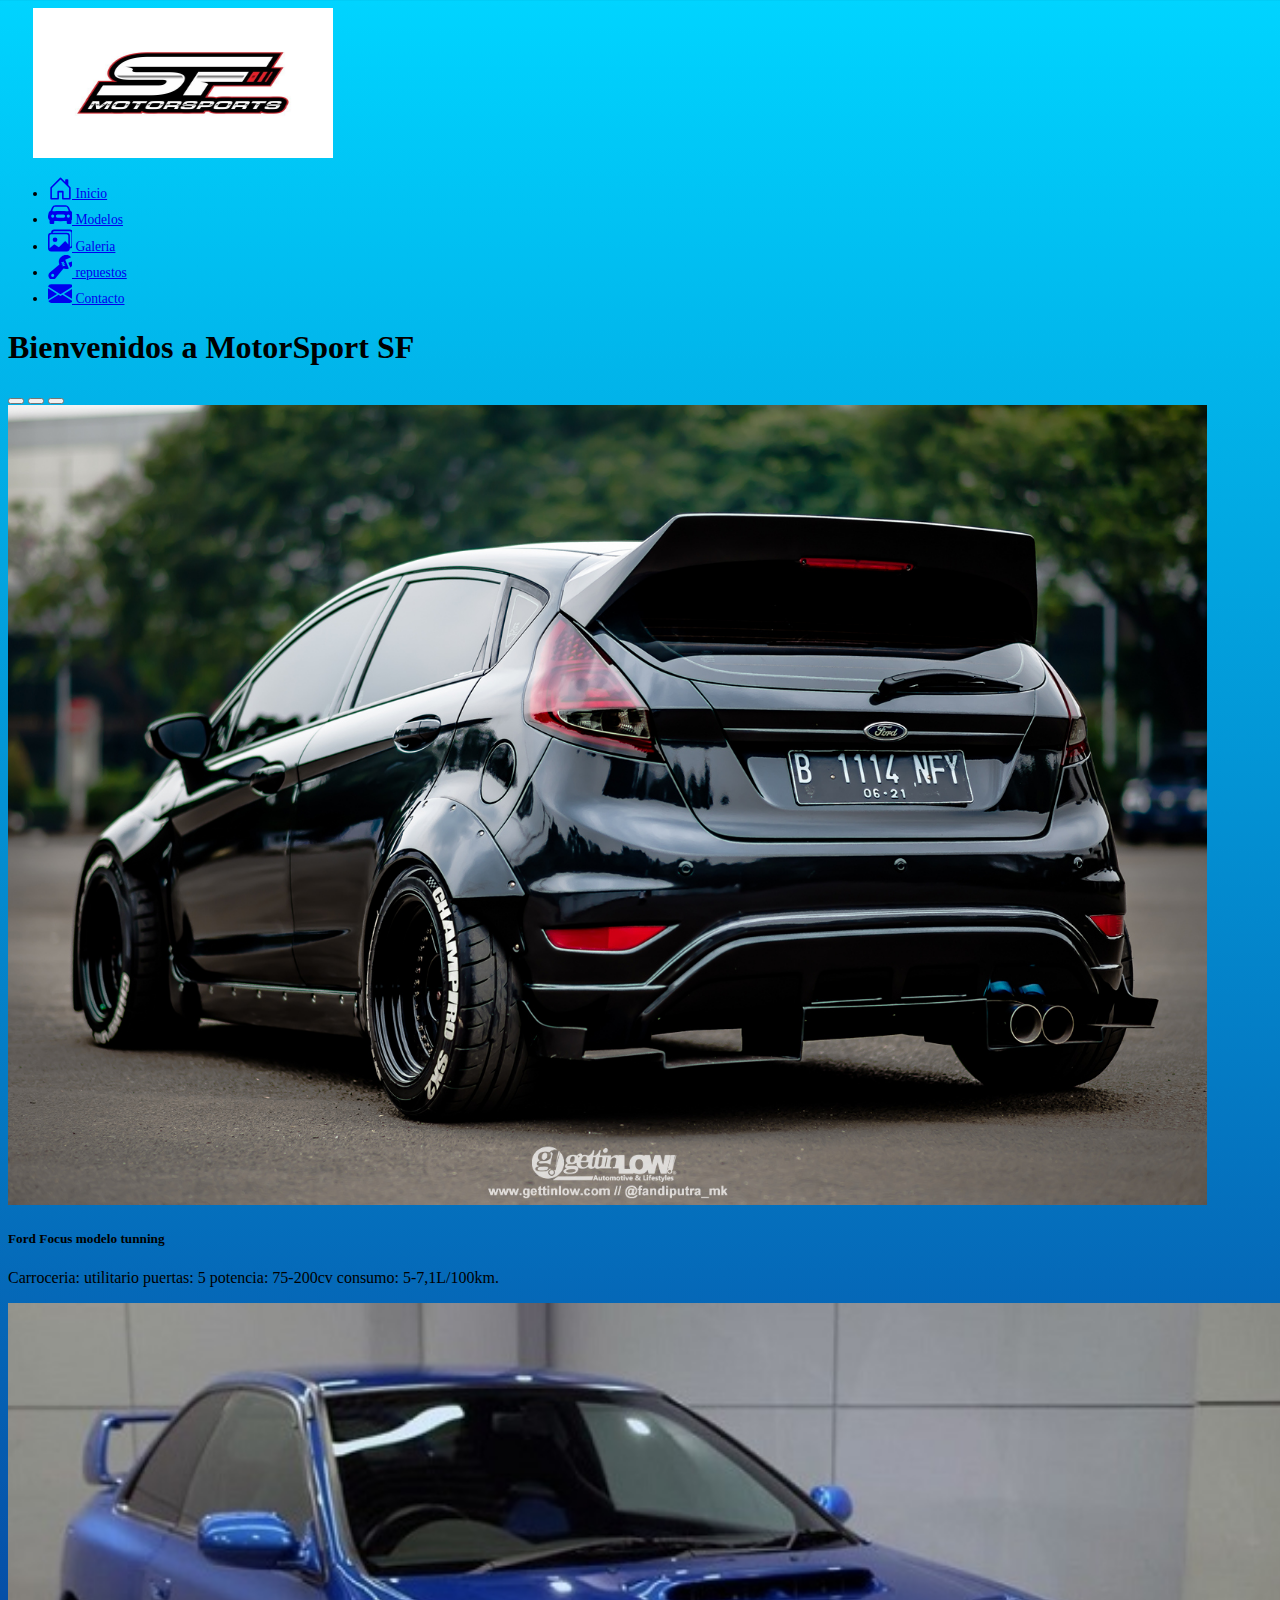
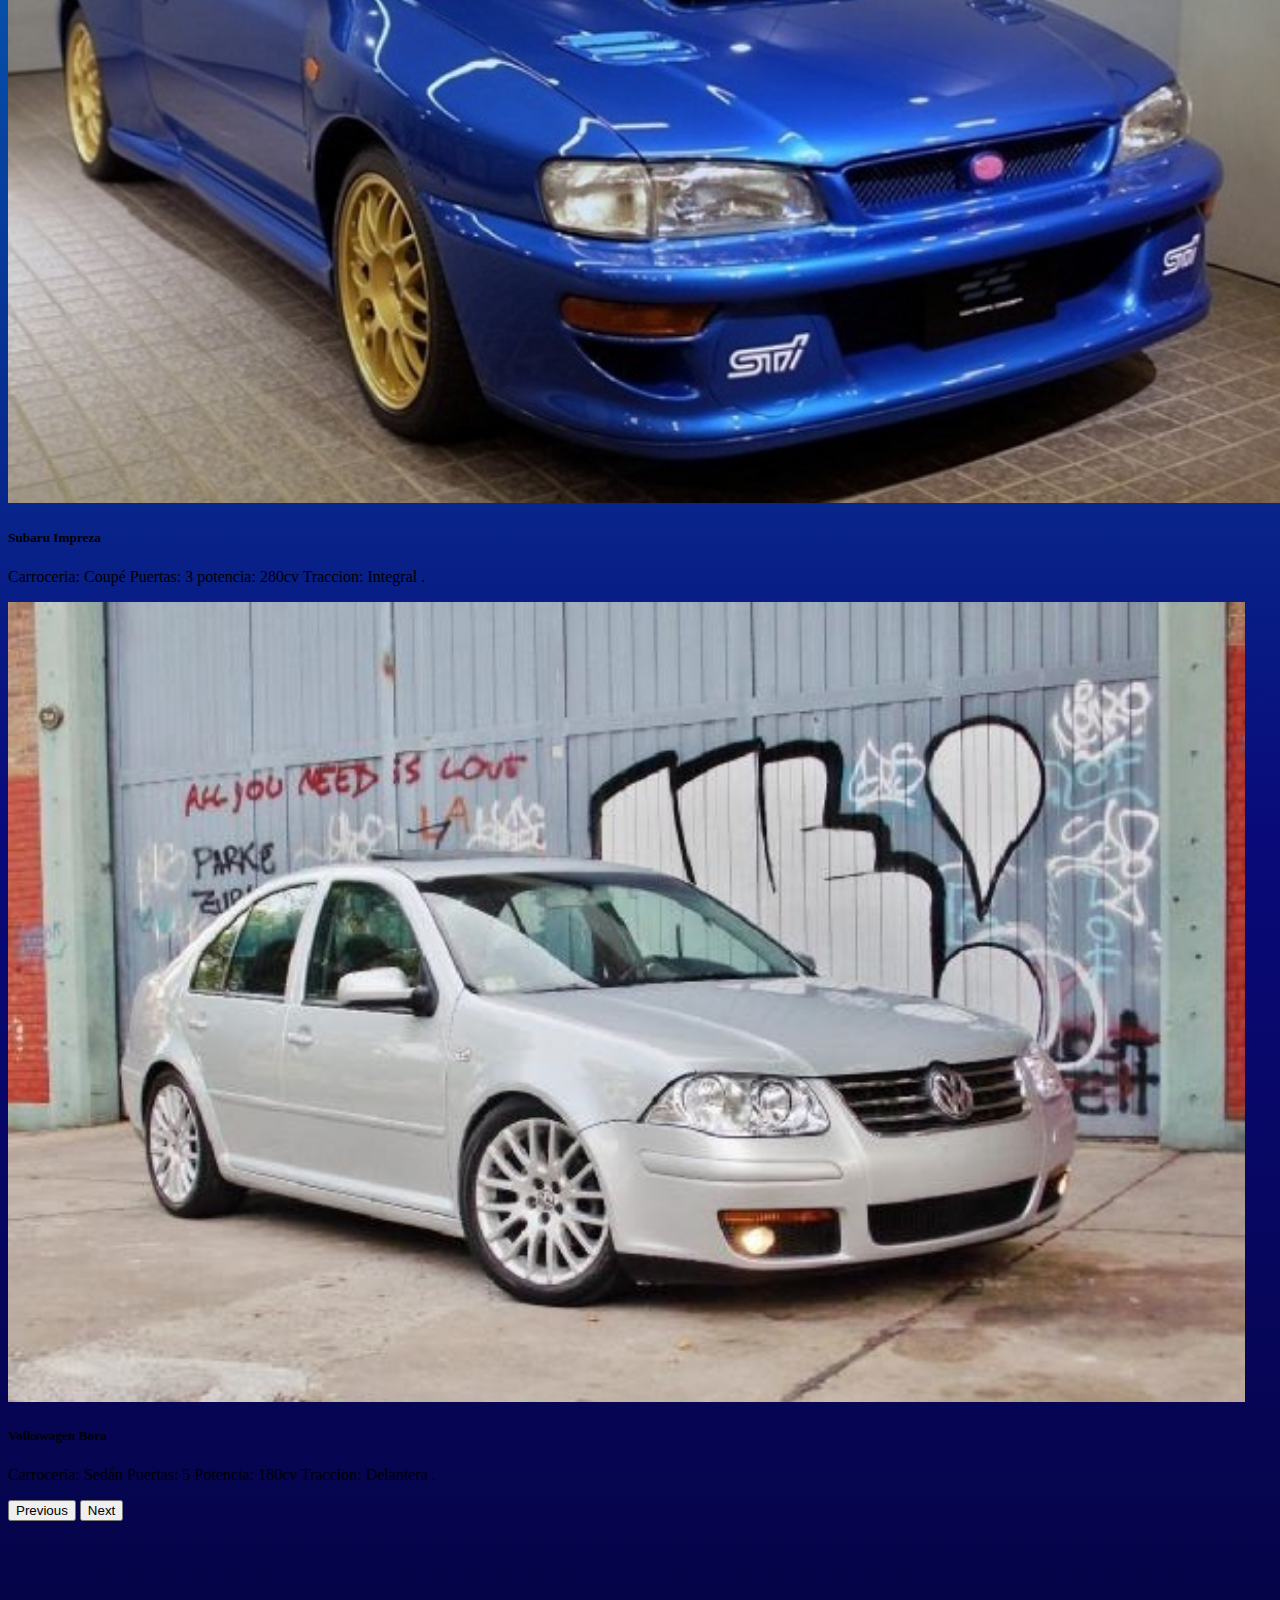
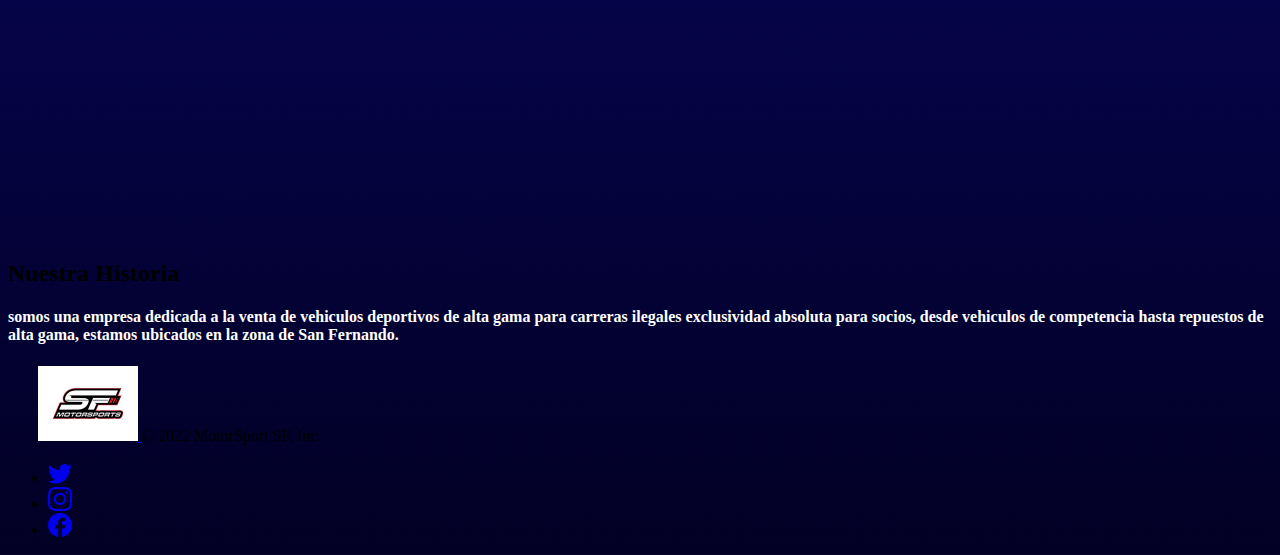
<file: index.html>
<!DOCTYPE html>
<html lang="es">
<head>
    <meta charset="UTF-8">
    <meta http-equiv="X-UA-Compatible" content="IE=edge">
    <meta name="viewport" content="width=device-width, initial-scale=1.0">
    <title>MotorSport SF</title>
    <!-- CSS only -->
<link href="https://cdn.jsdelivr.net/npm/bootstrap@5.2.2/dist/css/bootstrap.min.css" rel="stylesheet" integrity="sha384-Zenh87qX5JnK2Jl0vWa8Ck2rdkQ2Bzep5IDxbcnCeuOxjzrPF/et3URy9Bv1WTRi" crossorigin="anonymous">
<link rel="stylesheet" href="/CSS/style.css">
</head>
<body>
  <svg xmlns="http://www.w3.org/2000/svg" style="display: none;">
    <symbol id="facebook" viewBox="0 0 16 16">
      <path d="M16 8.049c0-4.446-3.582-8.05-8-8.05C3.58 0-.002 3.603-.002 8.05c0 4.017 2.926 7.347 6.75 7.951v-5.625h-2.03V8.05H6.75V6.275c0-2.017 1.195-3.131 3.022-3.131.876 0 1.791.157 1.791.157v1.98h-1.009c-.993 0-1.303.621-1.303 1.258v1.51h2.218l-.354 2.326H9.25V16c3.824-.604 6.75-3.934 6.75-7.951z"/>
    </symbol>
    <symbol id="instagram" viewBox="0 0 16 16">
        <path d="M8 0C5.829 0 5.556.01 4.703.048 3.85.088 3.269.222 2.76.42a3.917 3.917 0 0 0-1.417.923A3.927 3.927 0 0 0 .42 2.76C.222 3.268.087 3.85.048 4.7.01 5.555 0 5.827 0 8.001c0 2.172.01 2.444.048 3.297.04.852.174 1.433.372 1.942.205.526.478.972.923 1.417.444.445.89.719 1.416.923.51.198 1.09.333 1.942.372C5.555 15.99 5.827 16 8 16s2.444-.01 3.298-.048c.851-.04 1.434-.174 1.943-.372a3.916 3.916 0 0 0 1.416-.923c.445-.445.718-.891.923-1.417.197-.509.332-1.09.372-1.942C15.99 10.445 16 10.173 16 8s-.01-2.445-.048-3.299c-.04-.851-.175-1.433-.372-1.941a3.926 3.926 0 0 0-.923-1.417A3.911 3.911 0 0 0 13.24.42c-.51-.198-1.092-.333-1.943-.372C10.443.01 10.172 0 7.998 0h.003zm-.717 1.442h.718c2.136 0 2.389.007 3.232.046.78.035 1.204.166 1.486.275.373.145.64.319.92.599.28.28.453.546.598.92.11.281.24.705.275 1.485.039.843.047 1.096.047 3.231s-.008 2.389-.047 3.232c-.035.78-.166 1.203-.275 1.485a2.47 2.47 0 0 1-.599.919c-.28.28-.546.453-.92.598-.28.11-.704.24-1.485.276-.843.038-1.096.047-3.232.047s-2.39-.009-3.233-.047c-.78-.036-1.203-.166-1.485-.276a2.478 2.478 0 0 1-.92-.598 2.48 2.48 0 0 1-.6-.92c-.109-.281-.24-.705-.275-1.485-.038-.843-.046-1.096-.046-3.233 0-2.136.008-2.388.046-3.231.036-.78.166-1.204.276-1.486.145-.373.319-.64.599-.92.28-.28.546-.453.92-.598.282-.11.705-.24 1.485-.276.738-.034 1.024-.044 2.515-.045v.002zm4.988 1.328a.96.96 0 1 0 0 1.92.96.96 0 0 0 0-1.92zm-4.27 1.122a4.109 4.109 0 1 0 0 8.217 4.109 4.109 0 0 0 0-8.217zm0 1.441a2.667 2.667 0 1 1 0 5.334 2.667 2.667 0 0 1 0-5.334z"/>
    </symbol>
    <symbol id="twitter" viewBox="0 0 16 16">
      <path d="M5.026 15c6.038 0 9.341-5.003 9.341-9.334 0-.14 0-.282-.006-.422A6.685 6.685 0 0 0 16 3.542a6.658 6.658 0 0 1-1.889.518 3.301 3.301 0 0 0 1.447-1.817 6.533 6.533 0 0 1-2.087.793A3.286 3.286 0 0 0 7.875 6.03a9.325 9.325 0 0 1-6.767-3.429 3.289 3.289 0 0 0 1.018 4.382A3.323 3.323 0 0 1 .64 6.575v.045a3.288 3.288 0 0 0 2.632 3.218 3.203 3.203 0 0 1-.865.115 3.23 3.23 0 0 1-.614-.057 3.283 3.283 0 0 0 3.067 2.277A6.588 6.588 0 0 1 .78 13.58a6.32 6.32 0 0 1-.78-.045A9.344 9.344 0 0 0 5.026 15z"/>
    </symbol>
  </svg>

  
    
    <header>
        <nav class="px-3 py-2 text-bg-dark">
          <div class="container">
            <div class="d-flex flex-wrap align-items-center justify-content-center justify-content-lg-start">
              <a href="index.html" class="d-flex align-items-center my-2 my-lg-0 me-lg-auto text-white text-decoration-none">
                <svg class="bi me-2" width="25" height="25" role="img" aria-label="MotorSport SF"><img class="logoCar" src="/Images/Logo MotorSport.jpg" alt="logo de pagina"><use xlink:href="#logoPagina"/></svg>
              </a>
    
              <ul class="nav col-12 col-lg-auto my-2 justify-content-center my-md-0 text-small">
                <li>
                  <a href="index.html" class="nav-link text-secondary">
                    <svg class="bi d-block mx-auto mb-1" width="24" height="24"><svg xmlns="http://www.w3.org/2000/svg" width="25" height="25" fill="currentColor" class="bi bi-house-door" viewBox="0 0 16 16">
                        <path d="M8.354 1.146a.5.5 0 0 0-.708 0l-6 6A.5.5 0 0 0 1.5 7.5v7a.5.5 0 0 0 .5.5h4.5a.5.5 0 0 0 .5-.5v-4h2v4a.5.5 0 0 0 .5.5H14a.5.5 0 0 0 .5-.5v-7a.5.5 0 0 0-.146-.354L13 5.793V2.5a.5.5 0 0 0-.5-.5h-1a.5.5 0 0 0-.5.5v1.293L8.354 1.146zM2.5 14V7.707l5.5-5.5 5.5 5.5V14H10v-4a.5.5 0 0 0-.5-.5h-3a.5.5 0 0 0-.5.5v4H2.5z"/>
                      </svg><use xlink:href="#inicio"/></svg>
                    Inicio
                  </a>
                </li>
                <li>
                  <a href="/Pages/modelos.html" class="nav-link text-white">
                    <svg class="bi d-block mx-auto mb-1" width="24" height="24"><svg xmlns="http://www.w3.org/2000/svg" width="25" height="25" fill="currentColor" class="bi bi-car-front-fill" viewBox="0 0 16 16">
                        <path fill-rule="evenodd" d="M2.52 3.515A2.5 2.5 0 0 1 4.82 2h6.362c1 0 1.904.596 2.298 1.515l.792 1.848c.075.175.21.319.38.404.5.25.855.715.965 1.262l.335 1.679c.033.161.049.325.049.49v.413c0 .814-.39 1.543-1 1.997V13.5a.5.5 0 0 1-.5.5h-2a.5.5 0 0 1-.5-.5v-1.338c-1.292.048-2.745.088-4 .088s-2.708-.04-4-.088V13.5a.5.5 0 0 1-.5.5h-2a.5.5 0 0 1-.5-.5v-1.892c-.61-.454-1-1.183-1-1.997v-.413a2.5 2.5 0 0 1 .049-.49l.335-1.68c.11-.546.465-1.012.964-1.261a.807.807 0 0 0 .381-.404l.792-1.848ZM3 10a1 1 0 1 0 0-2 1 1 0 0 0 0 2Zm10 0a1 1 0 1 0 0-2 1 1 0 0 0 0 2ZM6 8a1 1 0 0 0 0 2h4a1 1 0 1 0 0-2H6ZM2.906 5.189l.956-1.913A.5.5 0 0 1 4.309 3h7.382a.5.5 0 0 1 .447.276l.956 1.913a.51.51 0 0 1-.497.731c-.91-.073-3.35-.17-4.597-.17-1.247 0-3.688.097-4.597.17a.51.51 0 0 1-.497-.731Z"/>
                      </svg></svg><use xlink:href="#modelos"/></svg>
                    Modelos
                  </a>
                </li>
                <li>
                  <a href="/Pages/galeria.html" class="nav-link text-white">
                    <svg class="bi d-block mx-auto mb-1" width="24" height="24"><svg xmlns="http://www.w3.org/2000/svg" width="25" height="25" fill="currentColor" class="bi bi-images" viewBox="0 0 16 16">
                        <path d="M4.502 9a1.5 1.5 0 1 0 0-3 1.5 1.5 0 0 0 0 3z"/>
                        <path d="M14.002 13a2 2 0 0 1-2 2h-10a2 2 0 0 1-2-2V5A2 2 0 0 1 2 3a2 2 0 0 1 2-2h10a2 2 0 0 1 2 2v8a2 2 0 0 1-1.998 2zM14 2H4a1 1 0 0 0-1 1h9.002a2 2 0 0 1 2 2v7A1 1 0 0 0 15 11V3a1 1 0 0 0-1-1zM2.002 4a1 1 0 0 0-1 1v8l2.646-2.354a.5.5 0 0 1 .63-.062l2.66 1.773 3.71-3.71a.5.5 0 0 1 .577-.094l1.777 1.947V5a1 1 0 0 0-1-1h-10z"/>
                      </svg><use xlink:href="#galeria"/></svg>
                    Galeria
                  </a>
                </li>
                <li>
                  <a href="/Pages/repuestos.html" class="nav-link text-white">
                    <svg class="bi d-block mx-auto mb-1" width="24" height="24"><svg xmlns="http://www.w3.org/2000/svg" width="25" height="25" fill="currentColor" class="bi bi-wrench-adjustable" viewBox="0 0 16 16">
                        <path d="M16 4.5a4.492 4.492 0 0 1-1.703 3.526L13 5l2.959-1.11c.027.2.041.403.041.61Z"/>
                        <path d="M11.5 9c.653 0 1.273-.139 1.833-.39L12 5.5 11 3l3.826-1.53A4.5 4.5 0 0 0 7.29 6.092l-6.116 5.096a2.583 2.583 0 1 0 3.638 3.638L9.908 8.71A4.49 4.49 0 0 0 11.5 9Zm-1.292-4.361-.596.893.809-.27a.25.25 0 0 1 .287.377l-.596.893.809-.27.158.475-1.5.5a.25.25 0 0 1-.287-.376l.596-.893-.809.27a.25.25 0 0 1-.287-.377l.596-.893-.809.27-.158-.475 1.5-.5a.25.25 0 0 1 .287.376ZM3 14a1 1 0 1 1 0-2 1 1 0 0 1 0 2Z"/>
                      </svg><use xlink:href="#repuestos"/></svg>
                    repuestos
                  </a>
                </li>
                <li>
                  <a href="/Pages/contacto.html" class="nav-link text-white">
                    <svg class="bi d-block mx-auto mb-1" width="24" height="24"><svg xmlns="http://www.w3.org/2000/svg" width="25" height="25" fill="currentColor" class="bi bi-envelope-fill" viewBox="0 0 16 16">
                        <path d="M.05 3.555A2 2 0 0 1 2 2h12a2 2 0 0 1 1.95 1.555L8 8.414.05 3.555ZM0 4.697v7.104l5.803-3.558L0 4.697ZM6.761 8.83l-6.57 4.027A2 2 0 0 0 2 14h12a2 2 0 0 0 1.808-1.144l-6.57-4.027L8 9.586l-1.239-.757Zm3.436-.586L16 11.801V4.697l-5.803 3.546Z"/>
                      </svg><use xlink:href="#people-circle"/></svg>
                    Contacto
                  </a>
                </li>
              </ul>
            </div>
          </div>
        </nav>
        
      </header>
    <section>
        <h1 class="text-center text-decoration-underline bienvenida">Bienvenidos a MotorSport SF</h1>

        <div id="carouselExampleCaptions" class="carousel slide" data-bs-ride="false">
          <div class="carousel-indicators">
            <button type="button" data-bs-target="#carouselExampleCaptions" data-bs-slide-to="0" class="active" aria-current="true" aria-label="Slide 1"></button>
            <button type="button" data-bs-target="#carouselExampleCaptions" data-bs-slide-to="1" aria-label="Slide 2"></button>
            <button type="button" data-bs-target="#carouselExampleCaptions" data-bs-slide-to="2" aria-label="Slide 3"></button>
          </div>
          <div class="carousel-inner">
            <div class="carousel-item active">
              <img src="/Images/ford fiesta.jpg" class="d-block w-100 alto" alt="ford fiesta">
              <div class="carousel-caption d-none d-md-block">
                <h5>Ford Focus modelo tunning</h5>
                <p>Carroceria: utilitario puertas: 5 potencia: 75-200cv consumo: 5-7,1L/100km.</p>
              </div>
            </div>
            <div class="carousel-item">
              <img src="/Images/Subaru-Impreza.jpg" class="d-block w-100 alto" alt="subaru-impreza">
              <div class="carousel-caption d-none d-md-block">
                <h5>Subaru Impreza</h5>
                <p>Carroceria: Coupé Puertas: 3 potencia: 280cv Traccion: Integral
                  .</p>
              </div>
            </div>
            <div class="carousel-item">
              <img src="/Images/Volkswagen-Bora-1.8-T-2007.jpg" class="d-block w-100 alto" alt="Volkswagen-Bora">
              <div class="carousel-caption d-none d-md-block">
                <h5>Volkswagen Bora</h5>
                <p>Carroceria: Sedán Puertas: 5 Potencia: 180cv Traccion: Delantera
                  .</p>
              </div>
            </div>
          </div>
          <button class="carousel-control-prev" type="button" data-bs-target="#carouselExampleCaptions" data-bs-slide="prev">
            <span class="carousel-control-prev-icon" aria-hidden="true"></span>
            <span class="visually-hidden">Previous</span>
          </button>
          <button class="carousel-control-next" type="button" data-bs-target="#carouselExampleCaptions" data-bs-slide="next">
            <span class="carousel-control-next-icon" aria-hidden="true"></span>
            <span class="visually-hidden">Next</span>
          </button>
        </div>

<div class="container text-center">
  <iframe class="videoIndex" width="560" height="315" src="https://www.youtube.com/embed/BonGgj1o6KU" title="YouTube video player" frameborder="0" allow="accelerometer; autoplay; clipboard-write; encrypted-media; gyroscope; picture-in-picture" allowfullscreen></iframe>
</div>

    </section>


    <main>
      <h2 class="text-white">Nuestra Historia </h2>
      <h4>
        <p class="historia">somos una empresa dedicada a la venta de vehiculos deportivos de alta gama para carreras ilegales
          exclusividad absoluta para socios, desde vehiculos de competencia hasta repuestos de alta gama, estamos ubicados en la zona de San Fernando.
        </p>
      </h4>
    </main>

    <div class="container">
      <footer class="d-flex flex-wrap justify-content-between align-items-center py-3 my-4 border-top">
        <div class="col-md-4 d-flex align-items-center">
          <a href="index.html" class="mb-3 me-2 mb-md-0 text-muted text-decoration-none lh-1">
            <svg class="bi" width="30" height="24"><img class="logoFooter" src="/Images/Logo MotorSport.jpg" alt="footer de pagina"><use xlink:href="#footerLogo"/></svg>
          </a>
          <span class="mb-3 mb-md-0 text-muted">&copy; 2022 MotorSport SF, Inc</span>
        </div>
    
        <ul class="nav col-md-4 justify-content-end list-unstyled d-flex">
          <li class="ms-3"><a class="text-muted" href="https://twitter.com/nicolas_aguss04"><svg class="bi" width="24" height="24"><use xlink:href="#twitter"/></svg></a></li>
          <li class="ms-3"><a class="text-muted" href="https://www.instagram.com/nicolas.agusstin/"><svg class="bi" width="24" height="24"><use xlink:href="#instagram"/></svg></a></li>
          <li class="ms-3"><a class="text-muted" href="https://www.facebook.com/nicolas.agusstin04"><svg class="bi" width="24" height="24"><use xlink:href="#facebook"/></svg></a></li>
        </ul>
      </footer>
    </div>

    </div>
    
   


    

    <!-- JavaScript Bundle with Popper -->
<script src="https://cdn.jsdelivr.net/npm/bootstrap@5.2.2/dist/js/bootstrap.bundle.min.js" integrity="sha384-OERcA2EqjJCMA+/3y+gxIOqMEjwtxJY7qPCqsdltbNJuaOe923+mo//f6V8Qbsw3" crossorigin="anonymous"></script>
</body>
</html>
</file>
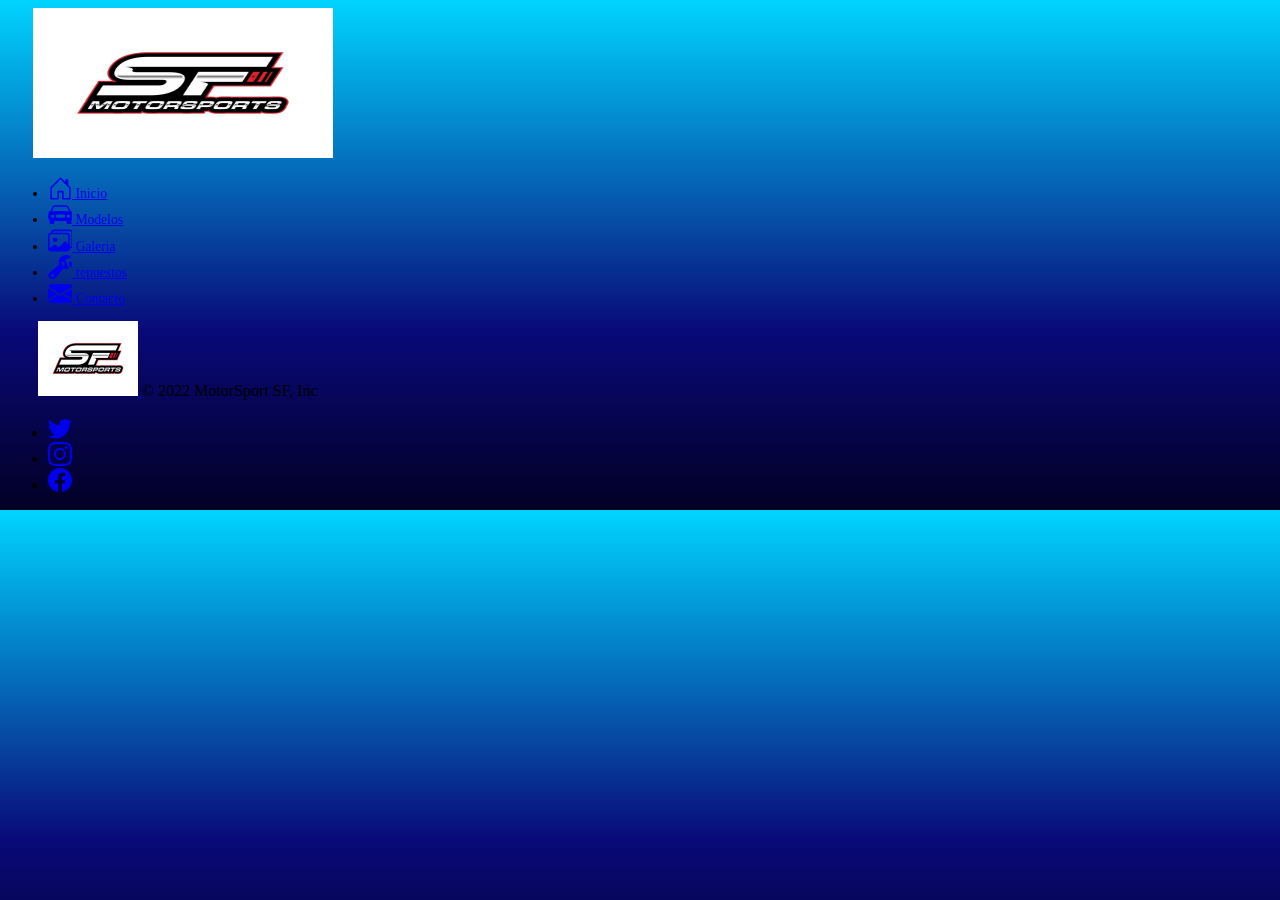
<file: Pages/contacto.html>
<!DOCTYPE html>
<html lang="es">
<head>
    <meta charset="UTF-8">
    <meta http-equiv="X-UA-Compatible" content="IE=edge">
    <meta name="viewport" content="width=device-width, initial-scale=1.0">
    <title>MotorSport SF</title>
    <!-- CSS only -->
<link href="https://cdn.jsdelivr.net/npm/bootstrap@5.2.2/dist/css/bootstrap.min.css" rel="stylesheet" integrity="sha384-Zenh87qX5JnK2Jl0vWa8Ck2rdkQ2Bzep5IDxbcnCeuOxjzrPF/et3URy9Bv1WTRi" crossorigin="anonymous">
<link rel="stylesheet" href="/CSS/style.css">
</head>
<body>
  <svg xmlns="http://www.w3.org/2000/svg" style="display: none;">
    <symbol id="facebook" viewBox="0 0 16 16">
      <path d="M16 8.049c0-4.446-3.582-8.05-8-8.05C3.58 0-.002 3.603-.002 8.05c0 4.017 2.926 7.347 6.75 7.951v-5.625h-2.03V8.05H6.75V6.275c0-2.017 1.195-3.131 3.022-3.131.876 0 1.791.157 1.791.157v1.98h-1.009c-.993 0-1.303.621-1.303 1.258v1.51h2.218l-.354 2.326H9.25V16c3.824-.604 6.75-3.934 6.75-7.951z"/>
    </symbol>
    <symbol id="instagram" viewBox="0 0 16 16">
        <path d="M8 0C5.829 0 5.556.01 4.703.048 3.85.088 3.269.222 2.76.42a3.917 3.917 0 0 0-1.417.923A3.927 3.927 0 0 0 .42 2.76C.222 3.268.087 3.85.048 4.7.01 5.555 0 5.827 0 8.001c0 2.172.01 2.444.048 3.297.04.852.174 1.433.372 1.942.205.526.478.972.923 1.417.444.445.89.719 1.416.923.51.198 1.09.333 1.942.372C5.555 15.99 5.827 16 8 16s2.444-.01 3.298-.048c.851-.04 1.434-.174 1.943-.372a3.916 3.916 0 0 0 1.416-.923c.445-.445.718-.891.923-1.417.197-.509.332-1.09.372-1.942C15.99 10.445 16 10.173 16 8s-.01-2.445-.048-3.299c-.04-.851-.175-1.433-.372-1.941a3.926 3.926 0 0 0-.923-1.417A3.911 3.911 0 0 0 13.24.42c-.51-.198-1.092-.333-1.943-.372C10.443.01 10.172 0 7.998 0h.003zm-.717 1.442h.718c2.136 0 2.389.007 3.232.046.78.035 1.204.166 1.486.275.373.145.64.319.92.599.28.28.453.546.598.92.11.281.24.705.275 1.485.039.843.047 1.096.047 3.231s-.008 2.389-.047 3.232c-.035.78-.166 1.203-.275 1.485a2.47 2.47 0 0 1-.599.919c-.28.28-.546.453-.92.598-.28.11-.704.24-1.485.276-.843.038-1.096.047-3.232.047s-2.39-.009-3.233-.047c-.78-.036-1.203-.166-1.485-.276a2.478 2.478 0 0 1-.92-.598 2.48 2.48 0 0 1-.6-.92c-.109-.281-.24-.705-.275-1.485-.038-.843-.046-1.096-.046-3.233 0-2.136.008-2.388.046-3.231.036-.78.166-1.204.276-1.486.145-.373.319-.64.599-.92.28-.28.546-.453.92-.598.282-.11.705-.24 1.485-.276.738-.034 1.024-.044 2.515-.045v.002zm4.988 1.328a.96.96 0 1 0 0 1.92.96.96 0 0 0 0-1.92zm-4.27 1.122a4.109 4.109 0 1 0 0 8.217 4.109 4.109 0 0 0 0-8.217zm0 1.441a2.667 2.667 0 1 1 0 5.334 2.667 2.667 0 0 1 0-5.334z"/>
    </symbol>
    <symbol id="twitter" viewBox="0 0 16 16">
      <path d="M5.026 15c6.038 0 9.341-5.003 9.341-9.334 0-.14 0-.282-.006-.422A6.685 6.685 0 0 0 16 3.542a6.658 6.658 0 0 1-1.889.518 3.301 3.301 0 0 0 1.447-1.817 6.533 6.533 0 0 1-2.087.793A3.286 3.286 0 0 0 7.875 6.03a9.325 9.325 0 0 1-6.767-3.429 3.289 3.289 0 0 0 1.018 4.382A3.323 3.323 0 0 1 .64 6.575v.045a3.288 3.288 0 0 0 2.632 3.218 3.203 3.203 0 0 1-.865.115 3.23 3.23 0 0 1-.614-.057 3.283 3.283 0 0 0 3.067 2.277A6.588 6.588 0 0 1 .78 13.58a6.32 6.32 0 0 1-.78-.045A9.344 9.344 0 0 0 5.026 15z"/>
    </symbol>
  </svg>


    
    <header>
      <nav class="px-3 py-2 text-bg-dark">
        <div class="container">
          <div class="d-flex flex-wrap align-items-center justify-content-center justify-content-lg-start">
            <a href="index.html" class="d-flex align-items-center my-2 my-lg-0 me-lg-auto text-white text-decoration-none">
              <svg class="bi me-2" width="25" height="25" role="img" aria-label="MotorSport SF"><img class="logoCar" src="/Images/Logo MotorSport.jpg" alt="logo de pagina"><use xlink:href="#logoPagina"/></svg>
            </a>
    
              <ul class="nav col-12 col-lg-auto my-2 justify-content-center my-md-0 text-small">
                <li>
                  <a href="/index.html" class="nav-link text-white">
                    <svg class="bi d-block mx-auto mb-1" width="24" height="24"><svg xmlns="http://www.w3.org/2000/svg" width="25" height="25" fill="currentColor" class="bi bi-house-door" viewBox="0 0 16 16">
                        <path d="M8.354 1.146a.5.5 0 0 0-.708 0l-6 6A.5.5 0 0 0 1.5 7.5v7a.5.5 0 0 0 .5.5h4.5a.5.5 0 0 0 .5-.5v-4h2v4a.5.5 0 0 0 .5.5H14a.5.5 0 0 0 .5-.5v-7a.5.5 0 0 0-.146-.354L13 5.793V2.5a.5.5 0 0 0-.5-.5h-1a.5.5 0 0 0-.5.5v1.293L8.354 1.146zM2.5 14V7.707l5.5-5.5 5.5 5.5V14H10v-4a.5.5 0 0 0-.5-.5h-3a.5.5 0 0 0-.5.5v4H2.5z"/>
                      </svg><use xlink:href="#inicio"/></svg>
                    Inicio
                  </a>
                </li>
                <li>
                  <a href="modelos.html" class="nav-link text-white">
                    <svg class="bi d-block mx-auto mb-1" width="24" height="24"><svg xmlns="http://www.w3.org/2000/svg" width="25" height="25" fill="currentColor" class="bi bi-car-front-fill" viewBox="0 0 16 16">
                        <path fill-rule="evenodd" d="M2.52 3.515A2.5 2.5 0 0 1 4.82 2h6.362c1 0 1.904.596 2.298 1.515l.792 1.848c.075.175.21.319.38.404.5.25.855.715.965 1.262l.335 1.679c.033.161.049.325.049.49v.413c0 .814-.39 1.543-1 1.997V13.5a.5.5 0 0 1-.5.5h-2a.5.5 0 0 1-.5-.5v-1.338c-1.292.048-2.745.088-4 .088s-2.708-.04-4-.088V13.5a.5.5 0 0 1-.5.5h-2a.5.5 0 0 1-.5-.5v-1.892c-.61-.454-1-1.183-1-1.997v-.413a2.5 2.5 0 0 1 .049-.49l.335-1.68c.11-.546.465-1.012.964-1.261a.807.807 0 0 0 .381-.404l.792-1.848ZM3 10a1 1 0 1 0 0-2 1 1 0 0 0 0 2Zm10 0a1 1 0 1 0 0-2 1 1 0 0 0 0 2ZM6 8a1 1 0 0 0 0 2h4a1 1 0 1 0 0-2H6ZM2.906 5.189l.956-1.913A.5.5 0 0 1 4.309 3h7.382a.5.5 0 0 1 .447.276l.956 1.913a.51.51 0 0 1-.497.731c-.91-.073-3.35-.17-4.597-.17-1.247 0-3.688.097-4.597.17a.51.51 0 0 1-.497-.731Z"/>
                      </svg></svg><use xlink:href="#modelos"/></svg>
                    Modelos
                  </a>
                </li>
                <li>
                  <a href="galeria.html" class="nav-link text-white">
                    <svg class="bi d-block mx-auto mb-1" width="24" height="24"><svg xmlns="http://www.w3.org/2000/svg" width="25" height="25" fill="currentColor" class="bi bi-images" viewBox="0 0 16 16">
                        <path d="M4.502 9a1.5 1.5 0 1 0 0-3 1.5 1.5 0 0 0 0 3z"/>
                        <path d="M14.002 13a2 2 0 0 1-2 2h-10a2 2 0 0 1-2-2V5A2 2 0 0 1 2 3a2 2 0 0 1 2-2h10a2 2 0 0 1 2 2v8a2 2 0 0 1-1.998 2zM14 2H4a1 1 0 0 0-1 1h9.002a2 2 0 0 1 2 2v7A1 1 0 0 0 15 11V3a1 1 0 0 0-1-1zM2.002 4a1 1 0 0 0-1 1v8l2.646-2.354a.5.5 0 0 1 .63-.062l2.66 1.773 3.71-3.71a.5.5 0 0 1 .577-.094l1.777 1.947V5a1 1 0 0 0-1-1h-10z"/>
                      </svg><use xlink:href="#galeria"/></svg>
                    Galeria
                  </a>
                </li>
                <li>
                  <a href="repuestos.html" class="nav-link text-white">
                    <svg class="bi d-block mx-auto mb-1" width="24" height="24"><svg xmlns="http://www.w3.org/2000/svg" width="25" height="25" fill="currentColor" class="bi bi-wrench-adjustable" viewBox="0 0 16 16">
                        <path d="M16 4.5a4.492 4.492 0 0 1-1.703 3.526L13 5l2.959-1.11c.027.2.041.403.041.61Z"/>
                        <path d="M11.5 9c.653 0 1.273-.139 1.833-.39L12 5.5 11 3l3.826-1.53A4.5 4.5 0 0 0 7.29 6.092l-6.116 5.096a2.583 2.583 0 1 0 3.638 3.638L9.908 8.71A4.49 4.49 0 0 0 11.5 9Zm-1.292-4.361-.596.893.809-.27a.25.25 0 0 1 .287.377l-.596.893.809-.27.158.475-1.5.5a.25.25 0 0 1-.287-.376l.596-.893-.809.27a.25.25 0 0 1-.287-.377l.596-.893-.809.27-.158-.475 1.5-.5a.25.25 0 0 1 .287.376ZM3 14a1 1 0 1 1 0-2 1 1 0 0 1 0 2Z"/>
                      </svg><use xlink:href="#repuestos"/></svg>
                    repuestos
                  </a>
                </li>
                <li>
                  <a href="contacto.html" class="nav-link text-secondary">
                    <svg class="bi d-block mx-auto mb-1" width="24" height="24"><svg xmlns="http://www.w3.org/2000/svg" width="25" height="25" fill="currentColor" class="bi bi-envelope-fill" viewBox="0 0 16 16">
                        <path d="M.05 3.555A2 2 0 0 1 2 2h12a2 2 0 0 1 1.95 1.555L8 8.414.05 3.555ZM0 4.697v7.104l5.803-3.558L0 4.697ZM6.761 8.83l-6.57 4.027A2 2 0 0 0 2 14h12a2 2 0 0 0 1.808-1.144l-6.57-4.027L8 9.586l-1.239-.757Zm3.436-.586L16 11.801V4.697l-5.803 3.546Z"/>
                      </svg><use xlink:href="#people-circle"/></svg>
                    Contacto
                  </a>
                </li>
              </ul>
            </div>
          </div>
        </nav>
        
      </header>


    <div class="container">
      <footer class="d-flex flex-wrap justify-content-between align-items-center py-3 my-4 border-top">
        <div class="col-md-4 d-flex align-items-center">
          <a href="/index.html" class="mb-3 me-2 mb-md-0 text-muted text-decoration-none lh-1">
            <svg class="bi" width="30" height="24"><img class="logoFooter" src="/Images/Logo MotorSport.jpg" alt="footer de pagina"><use xlink:href="#footerLogo"/></svg>
          </a>
          <span class="mb-3 mb-md-0 text-muted">&copy; 2022 MotorSport SF, Inc</span>
        </div>
    
        <ul class="nav col-md-4 justify-content-end list-unstyled d-flex">
          <li class="ms-3"><a class="text-muted" href="https://twitter.com/nicolas_aguss04"><svg class="bi" width="24" height="24"><use xlink:href="#twitter"/></svg></a></li>
          <li class="ms-3"><a class="text-muted" href="https://www.instagram.com/nicolas.agusstin/"><svg class="bi" width="24" height="24"><use xlink:href="#instagram"/></svg></a></li>
          <li class="ms-3"><a class="text-muted" href="https://www.facebook.com/nicolas.agusstin04"><svg class="bi" width="24" height="24"><use xlink:href="#facebook"/></svg></a></li>
        </ul>
      </footer>
    </div>

    </div>

    

    <!-- JavaScript Bundle with Popper -->
<script src="https://cdn.jsdelivr.net/npm/bootstrap@5.2.2/dist/js/bootstrap.bundle.min.js" integrity="sha384-OERcA2EqjJCMA+/3y+gxIOqMEjwtxJY7qPCqsdltbNJuaOe923+mo//f6V8Qbsw3" crossorigin="anonymous"></script>
</body>
</html>
</file>
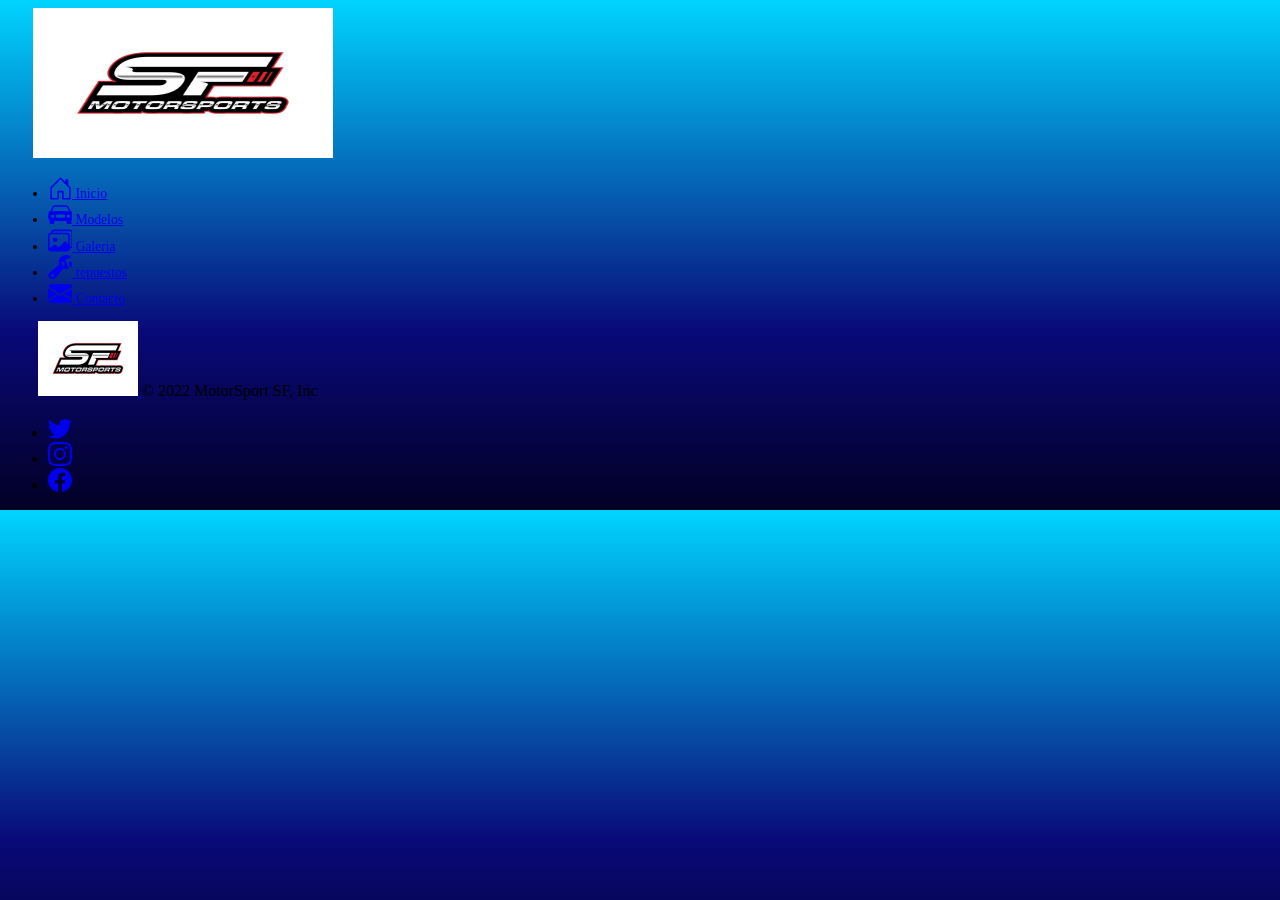
<file: Pages/galeria.html>
<!DOCTYPE html>
<html lang="es">
<head>
    <meta charset="UTF-8">
    <meta http-equiv="X-UA-Compatible" content="IE=edge">
    <meta name="viewport" content="width=device-width, initial-scale=1.0">
    <title>MotorSport SF</title>
    <!-- CSS only -->
<link href="https://cdn.jsdelivr.net/npm/bootstrap@5.2.2/dist/css/bootstrap.min.css" rel="stylesheet" integrity="sha384-Zenh87qX5JnK2Jl0vWa8Ck2rdkQ2Bzep5IDxbcnCeuOxjzrPF/et3URy9Bv1WTRi" crossorigin="anonymous">
<link rel="stylesheet" href="/CSS/style.css">
</head>
<body>
  <svg xmlns="http://www.w3.org/2000/svg" style="display: none;">
    <symbol id="facebook" viewBox="0 0 16 16">
      <path d="M16 8.049c0-4.446-3.582-8.05-8-8.05C3.58 0-.002 3.603-.002 8.05c0 4.017 2.926 7.347 6.75 7.951v-5.625h-2.03V8.05H6.75V6.275c0-2.017 1.195-3.131 3.022-3.131.876 0 1.791.157 1.791.157v1.98h-1.009c-.993 0-1.303.621-1.303 1.258v1.51h2.218l-.354 2.326H9.25V16c3.824-.604 6.75-3.934 6.75-7.951z"/>
    </symbol>
    <symbol id="instagram" viewBox="0 0 16 16">
        <path d="M8 0C5.829 0 5.556.01 4.703.048 3.85.088 3.269.222 2.76.42a3.917 3.917 0 0 0-1.417.923A3.927 3.927 0 0 0 .42 2.76C.222 3.268.087 3.85.048 4.7.01 5.555 0 5.827 0 8.001c0 2.172.01 2.444.048 3.297.04.852.174 1.433.372 1.942.205.526.478.972.923 1.417.444.445.89.719 1.416.923.51.198 1.09.333 1.942.372C5.555 15.99 5.827 16 8 16s2.444-.01 3.298-.048c.851-.04 1.434-.174 1.943-.372a3.916 3.916 0 0 0 1.416-.923c.445-.445.718-.891.923-1.417.197-.509.332-1.09.372-1.942C15.99 10.445 16 10.173 16 8s-.01-2.445-.048-3.299c-.04-.851-.175-1.433-.372-1.941a3.926 3.926 0 0 0-.923-1.417A3.911 3.911 0 0 0 13.24.42c-.51-.198-1.092-.333-1.943-.372C10.443.01 10.172 0 7.998 0h.003zm-.717 1.442h.718c2.136 0 2.389.007 3.232.046.78.035 1.204.166 1.486.275.373.145.64.319.92.599.28.28.453.546.598.92.11.281.24.705.275 1.485.039.843.047 1.096.047 3.231s-.008 2.389-.047 3.232c-.035.78-.166 1.203-.275 1.485a2.47 2.47 0 0 1-.599.919c-.28.28-.546.453-.92.598-.28.11-.704.24-1.485.276-.843.038-1.096.047-3.232.047s-2.39-.009-3.233-.047c-.78-.036-1.203-.166-1.485-.276a2.478 2.478 0 0 1-.92-.598 2.48 2.48 0 0 1-.6-.92c-.109-.281-.24-.705-.275-1.485-.038-.843-.046-1.096-.046-3.233 0-2.136.008-2.388.046-3.231.036-.78.166-1.204.276-1.486.145-.373.319-.64.599-.92.28-.28.546-.453.92-.598.282-.11.705-.24 1.485-.276.738-.034 1.024-.044 2.515-.045v.002zm4.988 1.328a.96.96 0 1 0 0 1.92.96.96 0 0 0 0-1.92zm-4.27 1.122a4.109 4.109 0 1 0 0 8.217 4.109 4.109 0 0 0 0-8.217zm0 1.441a2.667 2.667 0 1 1 0 5.334 2.667 2.667 0 0 1 0-5.334z"/>
    </symbol>
    <symbol id="twitter" viewBox="0 0 16 16">
      <path d="M5.026 15c6.038 0 9.341-5.003 9.341-9.334 0-.14 0-.282-.006-.422A6.685 6.685 0 0 0 16 3.542a6.658 6.658 0 0 1-1.889.518 3.301 3.301 0 0 0 1.447-1.817 6.533 6.533 0 0 1-2.087.793A3.286 3.286 0 0 0 7.875 6.03a9.325 9.325 0 0 1-6.767-3.429 3.289 3.289 0 0 0 1.018 4.382A3.323 3.323 0 0 1 .64 6.575v.045a3.288 3.288 0 0 0 2.632 3.218 3.203 3.203 0 0 1-.865.115 3.23 3.23 0 0 1-.614-.057 3.283 3.283 0 0 0 3.067 2.277A6.588 6.588 0 0 1 .78 13.58a6.32 6.32 0 0 1-.78-.045A9.344 9.344 0 0 0 5.026 15z"/>
    </symbol>
  </svg>


    
    <header>
      <nav class="px-3 py-2 text-bg-dark">
        <div class="container">
          <div class="d-flex flex-wrap align-items-center justify-content-center justify-content-lg-start">
            <a href="index.html" class="d-flex align-items-center my-2 my-lg-0 me-lg-auto text-white text-decoration-none">
              <svg class="bi me-2" width="25" height="25" role="img" aria-label="MotorSport SF"><img class="logoCar" src="/Images/Logo MotorSport.jpg" alt="logo de pagina"><use xlink:href="#logoPagina"/></svg>
            </a>
    
              <ul class="nav col-12 col-lg-auto my-2 justify-content-center my-md-0 text-small">
                <li>
                  <a href="/index.html" class="nav-link text-white">
                    <svg class="bi d-block mx-auto mb-1" width="24" height="24"><svg xmlns="http://www.w3.org/2000/svg" width="25" height="25" fill="currentColor" class="bi bi-house-door" viewBox="0 0 16 16">
                        <path d="M8.354 1.146a.5.5 0 0 0-.708 0l-6 6A.5.5 0 0 0 1.5 7.5v7a.5.5 0 0 0 .5.5h4.5a.5.5 0 0 0 .5-.5v-4h2v4a.5.5 0 0 0 .5.5H14a.5.5 0 0 0 .5-.5v-7a.5.5 0 0 0-.146-.354L13 5.793V2.5a.5.5 0 0 0-.5-.5h-1a.5.5 0 0 0-.5.5v1.293L8.354 1.146zM2.5 14V7.707l5.5-5.5 5.5 5.5V14H10v-4a.5.5 0 0 0-.5-.5h-3a.5.5 0 0 0-.5.5v4H2.5z"/>
                      </svg><use xlink:href="#inicio"/></svg>
                    Inicio
                  </a>
                </li>
                <li>
                  <a href="modelos.html" class="nav-link text-white">
                    <svg class="bi d-block mx-auto mb-1" width="24" height="24"><svg xmlns="http://www.w3.org/2000/svg" width="25" height="25" fill="currentColor" class="bi bi-car-front-fill" viewBox="0 0 16 16">
                        <path fill-rule="evenodd" d="M2.52 3.515A2.5 2.5 0 0 1 4.82 2h6.362c1 0 1.904.596 2.298 1.515l.792 1.848c.075.175.21.319.38.404.5.25.855.715.965 1.262l.335 1.679c.033.161.049.325.049.49v.413c0 .814-.39 1.543-1 1.997V13.5a.5.5 0 0 1-.5.5h-2a.5.5 0 0 1-.5-.5v-1.338c-1.292.048-2.745.088-4 .088s-2.708-.04-4-.088V13.5a.5.5 0 0 1-.5.5h-2a.5.5 0 0 1-.5-.5v-1.892c-.61-.454-1-1.183-1-1.997v-.413a2.5 2.5 0 0 1 .049-.49l.335-1.68c.11-.546.465-1.012.964-1.261a.807.807 0 0 0 .381-.404l.792-1.848ZM3 10a1 1 0 1 0 0-2 1 1 0 0 0 0 2Zm10 0a1 1 0 1 0 0-2 1 1 0 0 0 0 2ZM6 8a1 1 0 0 0 0 2h4a1 1 0 1 0 0-2H6ZM2.906 5.189l.956-1.913A.5.5 0 0 1 4.309 3h7.382a.5.5 0 0 1 .447.276l.956 1.913a.51.51 0 0 1-.497.731c-.91-.073-3.35-.17-4.597-.17-1.247 0-3.688.097-4.597.17a.51.51 0 0 1-.497-.731Z"/>
                      </svg></svg><use xlink:href="#modelos"/></svg>
                    Modelos
                  </a>
                </li>
                <li>
                  <a href="galeria.html" class="nav-link text-secondary">
                    <svg class="bi d-block mx-auto mb-1" width="24" height="24"><svg xmlns="http://www.w3.org/2000/svg" width="25" height="25" fill="currentColor" class="bi bi-images" viewBox="0 0 16 16">
                        <path d="M4.502 9a1.5 1.5 0 1 0 0-3 1.5 1.5 0 0 0 0 3z"/>
                        <path d="M14.002 13a2 2 0 0 1-2 2h-10a2 2 0 0 1-2-2V5A2 2 0 0 1 2 3a2 2 0 0 1 2-2h10a2 2 0 0 1 2 2v8a2 2 0 0 1-1.998 2zM14 2H4a1 1 0 0 0-1 1h9.002a2 2 0 0 1 2 2v7A1 1 0 0 0 15 11V3a1 1 0 0 0-1-1zM2.002 4a1 1 0 0 0-1 1v8l2.646-2.354a.5.5 0 0 1 .63-.062l2.66 1.773 3.71-3.71a.5.5 0 0 1 .577-.094l1.777 1.947V5a1 1 0 0 0-1-1h-10z"/>
                      </svg><use xlink:href="#galeria"/></svg>
                    Galeria
                  </a>
                </li>
                <li>
                  <a href="repuestos.html" class="nav-link text-white">
                    <svg class="bi d-block mx-auto mb-1" width="24" height="24"><svg xmlns="http://www.w3.org/2000/svg" width="25" height="25" fill="currentColor" class="bi bi-wrench-adjustable" viewBox="0 0 16 16">
                        <path d="M16 4.5a4.492 4.492 0 0 1-1.703 3.526L13 5l2.959-1.11c.027.2.041.403.041.61Z"/>
                        <path d="M11.5 9c.653 0 1.273-.139 1.833-.39L12 5.5 11 3l3.826-1.53A4.5 4.5 0 0 0 7.29 6.092l-6.116 5.096a2.583 2.583 0 1 0 3.638 3.638L9.908 8.71A4.49 4.49 0 0 0 11.5 9Zm-1.292-4.361-.596.893.809-.27a.25.25 0 0 1 .287.377l-.596.893.809-.27.158.475-1.5.5a.25.25 0 0 1-.287-.376l.596-.893-.809.27a.25.25 0 0 1-.287-.377l.596-.893-.809.27-.158-.475 1.5-.5a.25.25 0 0 1 .287.376ZM3 14a1 1 0 1 1 0-2 1 1 0 0 1 0 2Z"/>
                      </svg><use xlink:href="#repuestos"/></svg>
                    repuestos
                  </a>
                </li>
                <li>
                  <a href="contacto.html" class="nav-link text-white">
                    <svg class="bi d-block mx-auto mb-1" width="24" height="24"><svg xmlns="http://www.w3.org/2000/svg" width="25" height="25" fill="currentColor" class="bi bi-envelope-fill" viewBox="0 0 16 16">
                        <path d="M.05 3.555A2 2 0 0 1 2 2h12a2 2 0 0 1 1.95 1.555L8 8.414.05 3.555ZM0 4.697v7.104l5.803-3.558L0 4.697ZM6.761 8.83l-6.57 4.027A2 2 0 0 0 2 14h12a2 2 0 0 0 1.808-1.144l-6.57-4.027L8 9.586l-1.239-.757Zm3.436-.586L16 11.801V4.697l-5.803 3.546Z"/>
                      </svg><use xlink:href="#people-circle"/></svg>
                    Contacto
                  </a>
                </li>
              </ul>
            </div>
          </div>
        </nav>
        
      </header>


<main>










  
</main>






      <div class="container">
        <footer class="d-flex flex-wrap justify-content-between align-items-center py-3 my-4 border-top">
          <div class="col-md-4 d-flex align-items-center">
            <a href="/index.html" class="mb-3 me-2 mb-md-0 text-muted text-decoration-none lh-1">
              <svg class="bi" width="30" height="24"><img class="logoFooter" src="/Images/Logo MotorSport.jpg" alt="footer de pagina"><use xlink:href="#footerLogo"/></svg>
            </a>
            <span class="mb-3 mb-md-0 text-muted">&copy; 2022 MotorSport SF, Inc</span>
          </div>
      
          <ul class="nav col-md-4 justify-content-end list-unstyled d-flex">
            <li class="ms-3"><a class="text-muted" href="https://twitter.com/nicolas_aguss04"><svg class="bi" width="24" height="24"><use xlink:href="#twitter"/></svg></a></li>
            <li class="ms-3"><a class="text-muted" href="https://www.instagram.com/nicolas.agusstin/"><svg class="bi" width="24" height="24"><use xlink:href="#instagram"/></svg></a></li>
            <li class="ms-3"><a class="text-muted" href="https://www.facebook.com/nicolas.agusstin04"><svg class="bi" width="24" height="24"><use xlink:href="#facebook"/></svg></a></li>
          </ul>
        </footer>
      </div>
  
      </div>
    

    

    <!-- JavaScript Bundle with Popper -->
<script src="https://cdn.jsdelivr.net/npm/bootstrap@5.2.2/dist/js/bootstrap.bundle.min.js" integrity="sha384-OERcA2EqjJCMA+/3y+gxIOqMEjwtxJY7qPCqsdltbNJuaOe923+mo//f6V8Qbsw3" crossorigin="anonymous"></script>
</body>
</html>
</file>
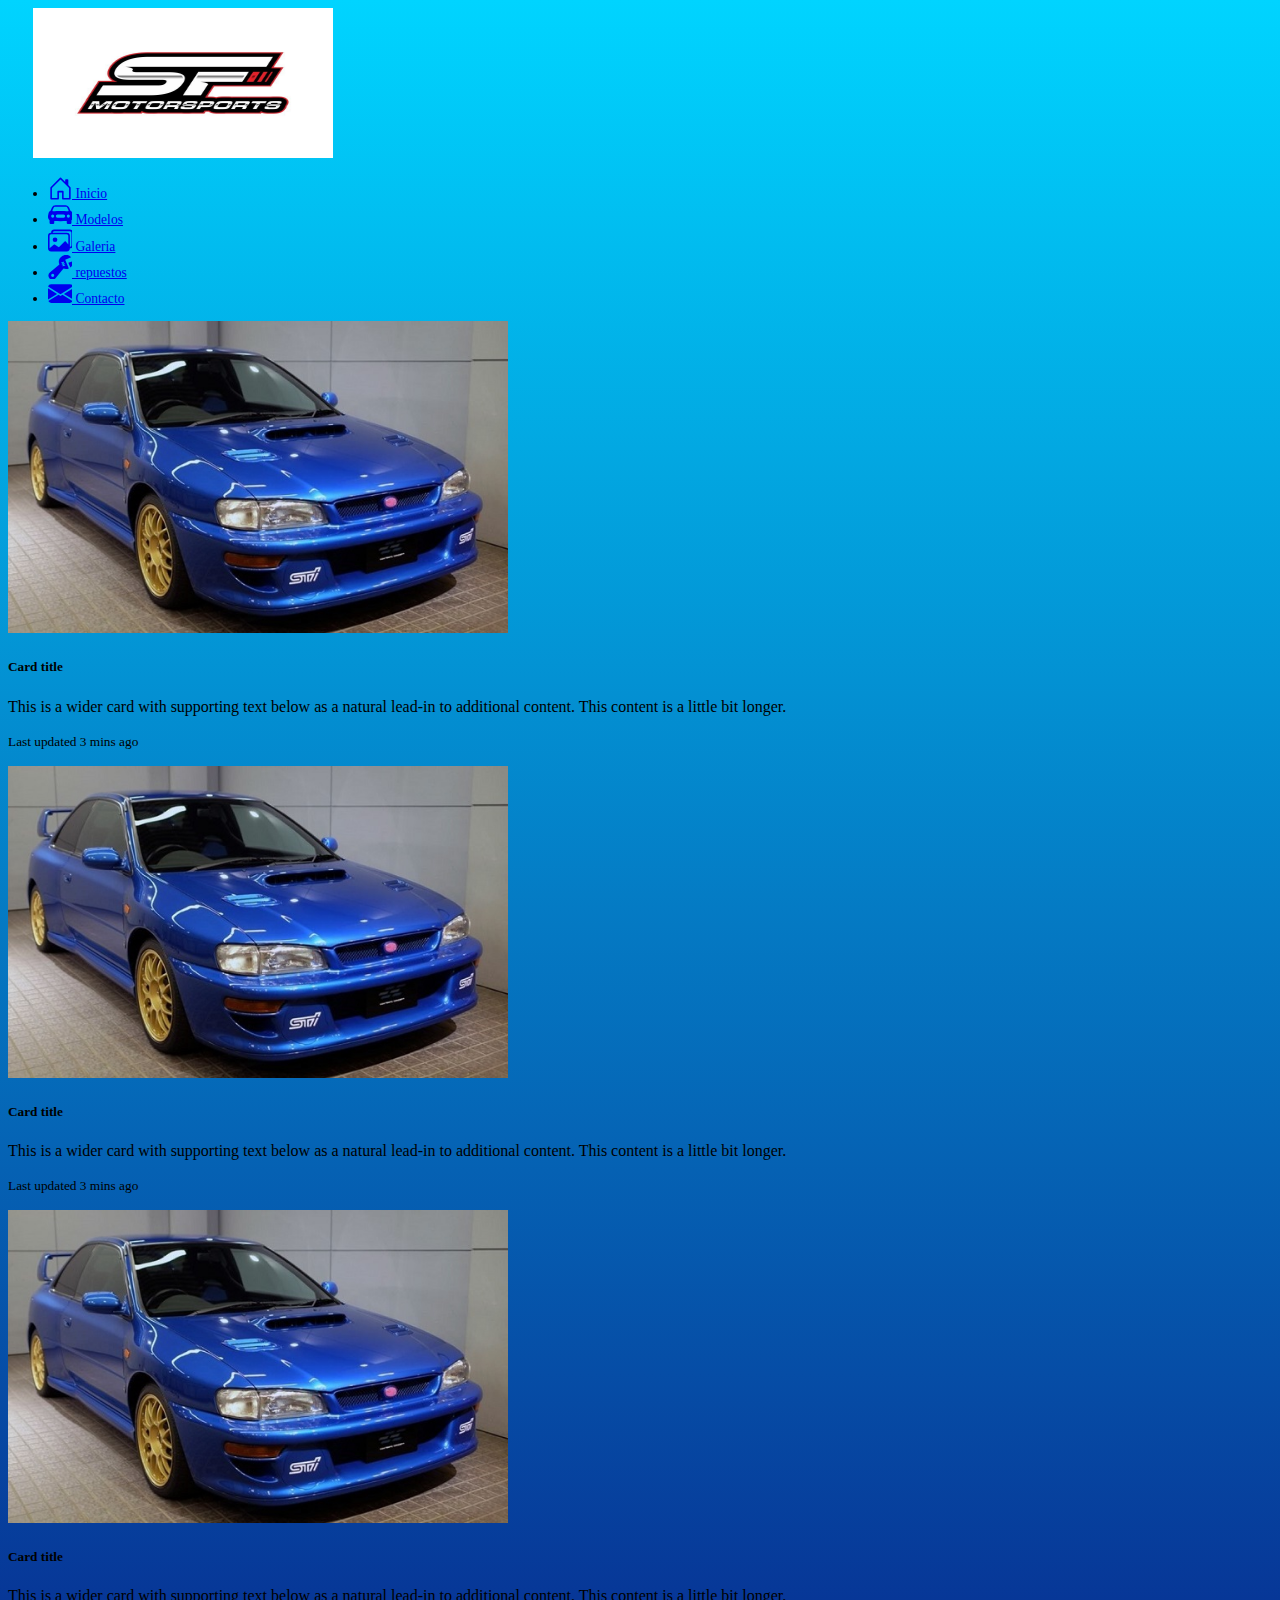
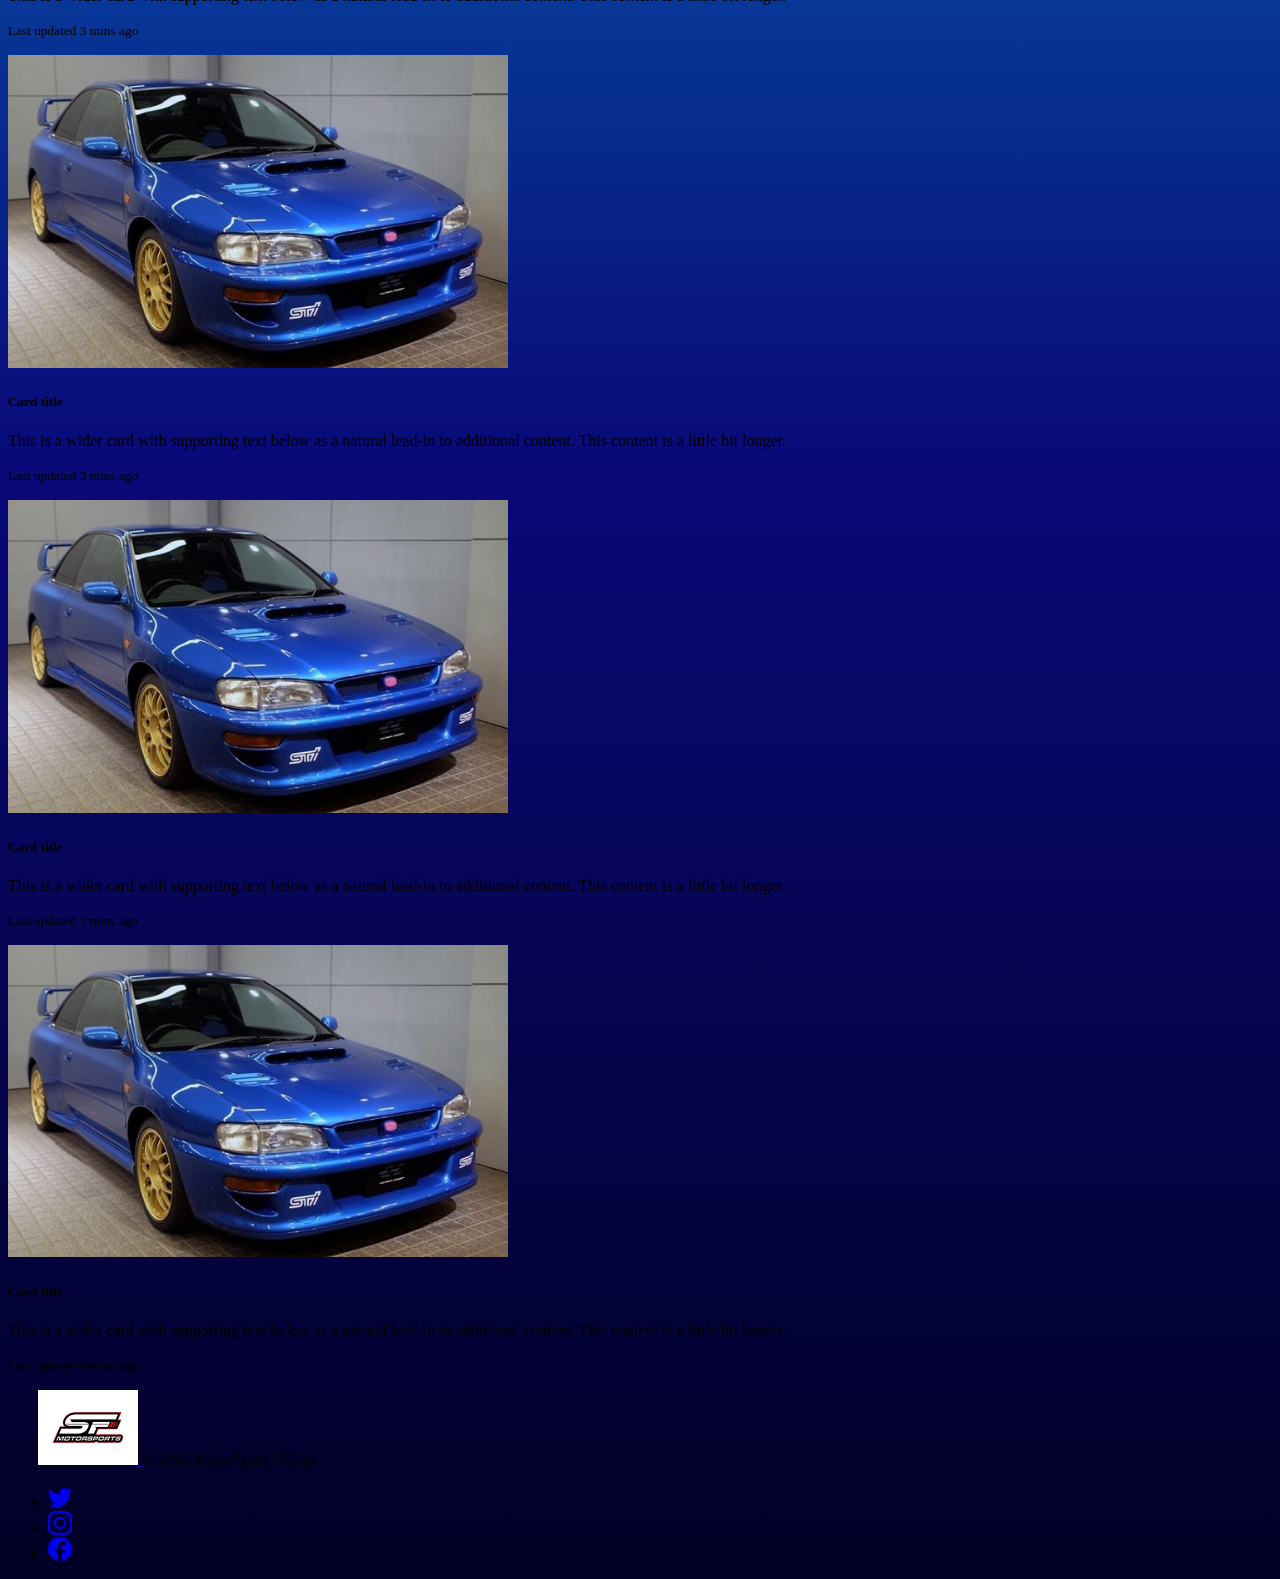
<file: Pages/modelos.html>
<!DOCTYPE html>
<html lang="es">
<head>
    <meta charset="UTF-8">
    <meta http-equiv="X-UA-Compatible" content="IE=edge">
    <meta name="viewport" content="width=device-width, initial-scale=1.0">
    <title>MotorSport SF</title>
    <!-- CSS only -->
<link href="https://cdn.jsdelivr.net/npm/bootstrap@5.2.2/dist/css/bootstrap.min.css" rel="stylesheet" integrity="sha384-Zenh87qX5JnK2Jl0vWa8Ck2rdkQ2Bzep5IDxbcnCeuOxjzrPF/et3URy9Bv1WTRi" crossorigin="anonymous">
<link rel="stylesheet" href="/CSS/style.css">
</head>
<body>
  <svg xmlns="http://www.w3.org/2000/svg" style="display: none;">
    <symbol id="facebook" viewBox="0 0 16 16">
      <path d="M16 8.049c0-4.446-3.582-8.05-8-8.05C3.58 0-.002 3.603-.002 8.05c0 4.017 2.926 7.347 6.75 7.951v-5.625h-2.03V8.05H6.75V6.275c0-2.017 1.195-3.131 3.022-3.131.876 0 1.791.157 1.791.157v1.98h-1.009c-.993 0-1.303.621-1.303 1.258v1.51h2.218l-.354 2.326H9.25V16c3.824-.604 6.75-3.934 6.75-7.951z"/>
    </symbol>
    <symbol id="instagram" viewBox="0 0 16 16">
        <path d="M8 0C5.829 0 5.556.01 4.703.048 3.85.088 3.269.222 2.76.42a3.917 3.917 0 0 0-1.417.923A3.927 3.927 0 0 0 .42 2.76C.222 3.268.087 3.85.048 4.7.01 5.555 0 5.827 0 8.001c0 2.172.01 2.444.048 3.297.04.852.174 1.433.372 1.942.205.526.478.972.923 1.417.444.445.89.719 1.416.923.51.198 1.09.333 1.942.372C5.555 15.99 5.827 16 8 16s2.444-.01 3.298-.048c.851-.04 1.434-.174 1.943-.372a3.916 3.916 0 0 0 1.416-.923c.445-.445.718-.891.923-1.417.197-.509.332-1.09.372-1.942C15.99 10.445 16 10.173 16 8s-.01-2.445-.048-3.299c-.04-.851-.175-1.433-.372-1.941a3.926 3.926 0 0 0-.923-1.417A3.911 3.911 0 0 0 13.24.42c-.51-.198-1.092-.333-1.943-.372C10.443.01 10.172 0 7.998 0h.003zm-.717 1.442h.718c2.136 0 2.389.007 3.232.046.78.035 1.204.166 1.486.275.373.145.64.319.92.599.28.28.453.546.598.92.11.281.24.705.275 1.485.039.843.047 1.096.047 3.231s-.008 2.389-.047 3.232c-.035.78-.166 1.203-.275 1.485a2.47 2.47 0 0 1-.599.919c-.28.28-.546.453-.92.598-.28.11-.704.24-1.485.276-.843.038-1.096.047-3.232.047s-2.39-.009-3.233-.047c-.78-.036-1.203-.166-1.485-.276a2.478 2.478 0 0 1-.92-.598 2.48 2.48 0 0 1-.6-.92c-.109-.281-.24-.705-.275-1.485-.038-.843-.046-1.096-.046-3.233 0-2.136.008-2.388.046-3.231.036-.78.166-1.204.276-1.486.145-.373.319-.64.599-.92.28-.28.546-.453.92-.598.282-.11.705-.24 1.485-.276.738-.034 1.024-.044 2.515-.045v.002zm4.988 1.328a.96.96 0 1 0 0 1.92.96.96 0 0 0 0-1.92zm-4.27 1.122a4.109 4.109 0 1 0 0 8.217 4.109 4.109 0 0 0 0-8.217zm0 1.441a2.667 2.667 0 1 1 0 5.334 2.667 2.667 0 0 1 0-5.334z"/>
    </symbol>
    <symbol id="twitter" viewBox="0 0 16 16">
      <path d="M5.026 15c6.038 0 9.341-5.003 9.341-9.334 0-.14 0-.282-.006-.422A6.685 6.685 0 0 0 16 3.542a6.658 6.658 0 0 1-1.889.518 3.301 3.301 0 0 0 1.447-1.817 6.533 6.533 0 0 1-2.087.793A3.286 3.286 0 0 0 7.875 6.03a9.325 9.325 0 0 1-6.767-3.429 3.289 3.289 0 0 0 1.018 4.382A3.323 3.323 0 0 1 .64 6.575v.045a3.288 3.288 0 0 0 2.632 3.218 3.203 3.203 0 0 1-.865.115 3.23 3.23 0 0 1-.614-.057 3.283 3.283 0 0 0 3.067 2.277A6.588 6.588 0 0 1 .78 13.58a6.32 6.32 0 0 1-.78-.045A9.344 9.344 0 0 0 5.026 15z"/>
    </symbol>
  </svg>

    
    <header>
      <nav class="px-3 py-2 text-bg-dark">
        <div class="container">
          <div class="d-flex flex-wrap align-items-center justify-content-center justify-content-lg-start">
            <a href="index.html" class="d-flex align-items-center my-2 my-lg-0 me-lg-auto text-white text-decoration-none">
              <svg class="bi me-2" width="25" height="25" role="img" aria-label="MotorSport SF"><img class="logoCar" src="/Images/Logo MotorSport.jpg" alt="logo de pagina"><use xlink:href="#logoPagina"/></svg>
            </a>
    
              <ul class="nav col-12 col-lg-auto my-2 justify-content-center my-md-0 text-small">
                <li>
                  <a href="/index.html" class="nav-link text-white">
                    <svg class="bi d-block mx-auto mb-1" width="24" height="24"><svg xmlns="http://www.w3.org/2000/svg" width="25" height="25" fill="currentColor" class="bi bi-house-door" viewBox="0 0 16 16">
                        <path d="M8.354 1.146a.5.5 0 0 0-.708 0l-6 6A.5.5 0 0 0 1.5 7.5v7a.5.5 0 0 0 .5.5h4.5a.5.5 0 0 0 .5-.5v-4h2v4a.5.5 0 0 0 .5.5H14a.5.5 0 0 0 .5-.5v-7a.5.5 0 0 0-.146-.354L13 5.793V2.5a.5.5 0 0 0-.5-.5h-1a.5.5 0 0 0-.5.5v1.293L8.354 1.146zM2.5 14V7.707l5.5-5.5 5.5 5.5V14H10v-4a.5.5 0 0 0-.5-.5h-3a.5.5 0 0 0-.5.5v4H2.5z"/>
                      </svg><use xlink:href="#inicio"/></svg>
                    Inicio
                  </a>
                </li>
                <li>
                  <a href="modelos.html" class="nav-link text-secondary">
                    <svg class="bi d-block mx-auto mb-1" width="24" height="24"><svg xmlns="http://www.w3.org/2000/svg" width="25" height="25" fill="currentColor" class="bi bi-car-front-fill" viewBox="0 0 16 16">
                        <path fill-rule="evenodd" d="M2.52 3.515A2.5 2.5 0 0 1 4.82 2h6.362c1 0 1.904.596 2.298 1.515l.792 1.848c.075.175.21.319.38.404.5.25.855.715.965 1.262l.335 1.679c.033.161.049.325.049.49v.413c0 .814-.39 1.543-1 1.997V13.5a.5.5 0 0 1-.5.5h-2a.5.5 0 0 1-.5-.5v-1.338c-1.292.048-2.745.088-4 .088s-2.708-.04-4-.088V13.5a.5.5 0 0 1-.5.5h-2a.5.5 0 0 1-.5-.5v-1.892c-.61-.454-1-1.183-1-1.997v-.413a2.5 2.5 0 0 1 .049-.49l.335-1.68c.11-.546.465-1.012.964-1.261a.807.807 0 0 0 .381-.404l.792-1.848ZM3 10a1 1 0 1 0 0-2 1 1 0 0 0 0 2Zm10 0a1 1 0 1 0 0-2 1 1 0 0 0 0 2ZM6 8a1 1 0 0 0 0 2h4a1 1 0 1 0 0-2H6ZM2.906 5.189l.956-1.913A.5.5 0 0 1 4.309 3h7.382a.5.5 0 0 1 .447.276l.956 1.913a.51.51 0 0 1-.497.731c-.91-.073-3.35-.17-4.597-.17-1.247 0-3.688.097-4.597.17a.51.51 0 0 1-.497-.731Z"/>
                      </svg></svg><use xlink:href="#modelos"/></svg>
                    Modelos
                  </a>
                </li>
                <li>
                  <a href="galeria.html" class="nav-link text-white">
                    <svg class="bi d-block mx-auto mb-1" width="24" height="24"><svg xmlns="http://www.w3.org/2000/svg" width="25" height="25" fill="currentColor" class="bi bi-images" viewBox="0 0 16 16">
                        <path d="M4.502 9a1.5 1.5 0 1 0 0-3 1.5 1.5 0 0 0 0 3z"/>
                        <path d="M14.002 13a2 2 0 0 1-2 2h-10a2 2 0 0 1-2-2V5A2 2 0 0 1 2 3a2 2 0 0 1 2-2h10a2 2 0 0 1 2 2v8a2 2 0 0 1-1.998 2zM14 2H4a1 1 0 0 0-1 1h9.002a2 2 0 0 1 2 2v7A1 1 0 0 0 15 11V3a1 1 0 0 0-1-1zM2.002 4a1 1 0 0 0-1 1v8l2.646-2.354a.5.5 0 0 1 .63-.062l2.66 1.773 3.71-3.71a.5.5 0 0 1 .577-.094l1.777 1.947V5a1 1 0 0 0-1-1h-10z"/>
                      </svg><use xlink:href="#galeria"/></svg>
                    Galeria
                  </a>
                </li>
                <li>
                  <a href="repuestos.html" class="nav-link text-white">
                    <svg class="bi d-block mx-auto mb-1" width="24" height="24"><svg xmlns="http://www.w3.org/2000/svg" width="25" height="25" fill="currentColor" class="bi bi-wrench-adjustable" viewBox="0 0 16 16">
                        <path d="M16 4.5a4.492 4.492 0 0 1-1.703 3.526L13 5l2.959-1.11c.027.2.041.403.041.61Z"/>
                        <path d="M11.5 9c.653 0 1.273-.139 1.833-.39L12 5.5 11 3l3.826-1.53A4.5 4.5 0 0 0 7.29 6.092l-6.116 5.096a2.583 2.583 0 1 0 3.638 3.638L9.908 8.71A4.49 4.49 0 0 0 11.5 9Zm-1.292-4.361-.596.893.809-.27a.25.25 0 0 1 .287.377l-.596.893.809-.27.158.475-1.5.5a.25.25 0 0 1-.287-.376l.596-.893-.809.27a.25.25 0 0 1-.287-.377l.596-.893-.809.27-.158-.475 1.5-.5a.25.25 0 0 1 .287.376ZM3 14a1 1 0 1 1 0-2 1 1 0 0 1 0 2Z"/>
                      </svg><use xlink:href="#repuestos"/></svg>
                    repuestos
                  </a>
                </li>
                <li>
                  <a href="contacto.html" class="nav-link text-white">
                    <svg class="bi d-block mx-auto mb-1" width="24" height="24"><svg xmlns="http://www.w3.org/2000/svg" width="25" height="25" fill="currentColor" class="bi bi-envelope-fill" viewBox="0 0 16 16">
                        <path d="M.05 3.555A2 2 0 0 1 2 2h12a2 2 0 0 1 1.95 1.555L8 8.414.05 3.555ZM0 4.697v7.104l5.803-3.558L0 4.697ZM6.761 8.83l-6.57 4.027A2 2 0 0 0 2 14h12a2 2 0 0 0 1.808-1.144l-6.57-4.027L8 9.586l-1.239-.757Zm3.436-.586L16 11.801V4.697l-5.803 3.546Z"/>
                      </svg><use xlink:href="#people-circle"/></svg>
                    Contacto
                  </a>
                </li>
              </ul>
            </div>
          </div>
        </nav>
        
      </header>

<main>

  <div class="card mb-3">
    <img src="/Images/Subaru-Impreza.jpg" class="card-img-top cartasVenta" alt="subaru-impreza">
    <div class="card-body">
      <h5 class="card-title">Card title</h5>
      <p class="card-text">This is a wider card with supporting text below as a natural lead-in to additional content. This content is a little bit longer.</p>
      <p class="card-text"><small class="text-muted">Last updated 3 mins ago</small></p>
    </div>
  </div>

  <div class="card mb-3">
    <img src="/Images/Subaru-Impreza.jpg" class="card-img-top cartasVenta" alt="subaru-impreza">
    <div class="card-body">
      <h5 class="card-title">Card title</h5>
      <p class="card-text">This is a wider card with supporting text below as a natural lead-in to additional content. This content is a little bit longer.</p>
      <p class="card-text"><small class="text-muted">Last updated 3 mins ago</small></p>
    </div>
  </div>  


  <div class="card mb-3">
    <img src="/Images/Subaru-Impreza.jpg" class="card-img-top cartasVenta" alt="subaru-impreza">
    <div class="card-body">
      <h5 class="card-title">Card title</h5>
      <p class="card-text">This is a wider card with supporting text below as a natural lead-in to additional content. This content is a little bit longer.</p>
      <p class="card-text"><small class="text-muted">Last updated 3 mins ago</small></p>
    </div>
  </div>

  <div class="card mb-3">
    <img src="/Images/Subaru-Impreza.jpg" class="card-img-top cartasVenta" alt="subaru-impreza">
    <div class="card-body">
      <h5 class="card-title">Card title</h5>
      <p class="card-text">This is a wider card with supporting text below as a natural lead-in to additional content. This content is a little bit longer.</p>
      <p class="card-text"><small class="text-muted">Last updated 3 mins ago</small></p>
    </div>
  </div>

  <div class="card mb-3">
    <img src="/Images/Subaru-Impreza.jpg" class="card-img-top cartasVenta" alt="subaru-impreza">
    <div class="card-body">
      <h5 class="card-title">Card title</h5>
      <p class="card-text">This is a wider card with supporting text below as a natural lead-in to additional content. This content is a little bit longer.</p>
      <p class="card-text"><small class="text-muted">Last updated 3 mins ago</small></p>
    </div>
  </div>



  <div class="card mb-3">
    <img src="/Images/Subaru-Impreza.jpg" class="card-img-top cartasVenta" alt="subaru-impreza">
    <div class="card-body">
      <h5 class="card-title">Card title</h5>
      <p class="card-text">This is a wider card with supporting text below as a natural lead-in to additional content. This content is a little bit longer.</p>
      <p class="card-text"><small class="text-muted">Last updated 3 mins ago</small></p>
    </div>
  </div>


</main>






      <div class="container">
        <footer class="d-flex flex-wrap justify-content-between align-items-center py-3 my-4 border-top">
          <div class="col-md-4 d-flex align-items-center">
            <a href="/index.html" class="mb-3 me-2 mb-md-0 text-muted text-decoration-none lh-1">
              <svg class="bi" width="30" height="24"><img class="logoFooter" src="/Images/Logo MotorSport.jpg" alt="footer de pagina"><use xlink:href="#footerLogo"/></svg>
            </a>
            <span class="mb-3 mb-md-0 text-muted">&copy; 2022 MotorSport SF, Inc</span>
          </div>
      
          <ul class="nav col-md-4 justify-content-end list-unstyled d-flex">
            <li class="ms-3"><a class="text-muted" href="https://twitter.com/nicolas_aguss04"><svg class="bi" width="24" height="24"><use xlink:href="#twitter"/></svg></a></li>
            <li class="ms-3"><a class="text-muted" href="https://www.instagram.com/nicolas.agusstin/"><svg class="bi" width="24" height="24"><use xlink:href="#instagram"/></svg></a></li>
            <li class="ms-3"><a class="text-muted" href="https://www.facebook.com/nicolas.agusstin04"><svg class="bi" width="24" height="24"><use xlink:href="#facebook"/></svg></a></li>
          </ul>
        </footer>
      </div>
  
      </div>

    

    

    <!-- JavaScript Bundle with Popper -->
<script src="https://cdn.jsdelivr.net/npm/bootstrap@5.2.2/dist/js/bootstrap.bundle.min.js" integrity="sha384-OERcA2EqjJCMA+/3y+gxIOqMEjwtxJY7qPCqsdltbNJuaOe923+mo//f6V8Qbsw3" crossorigin="anonymous"></script>
</body>
</html>
</file>
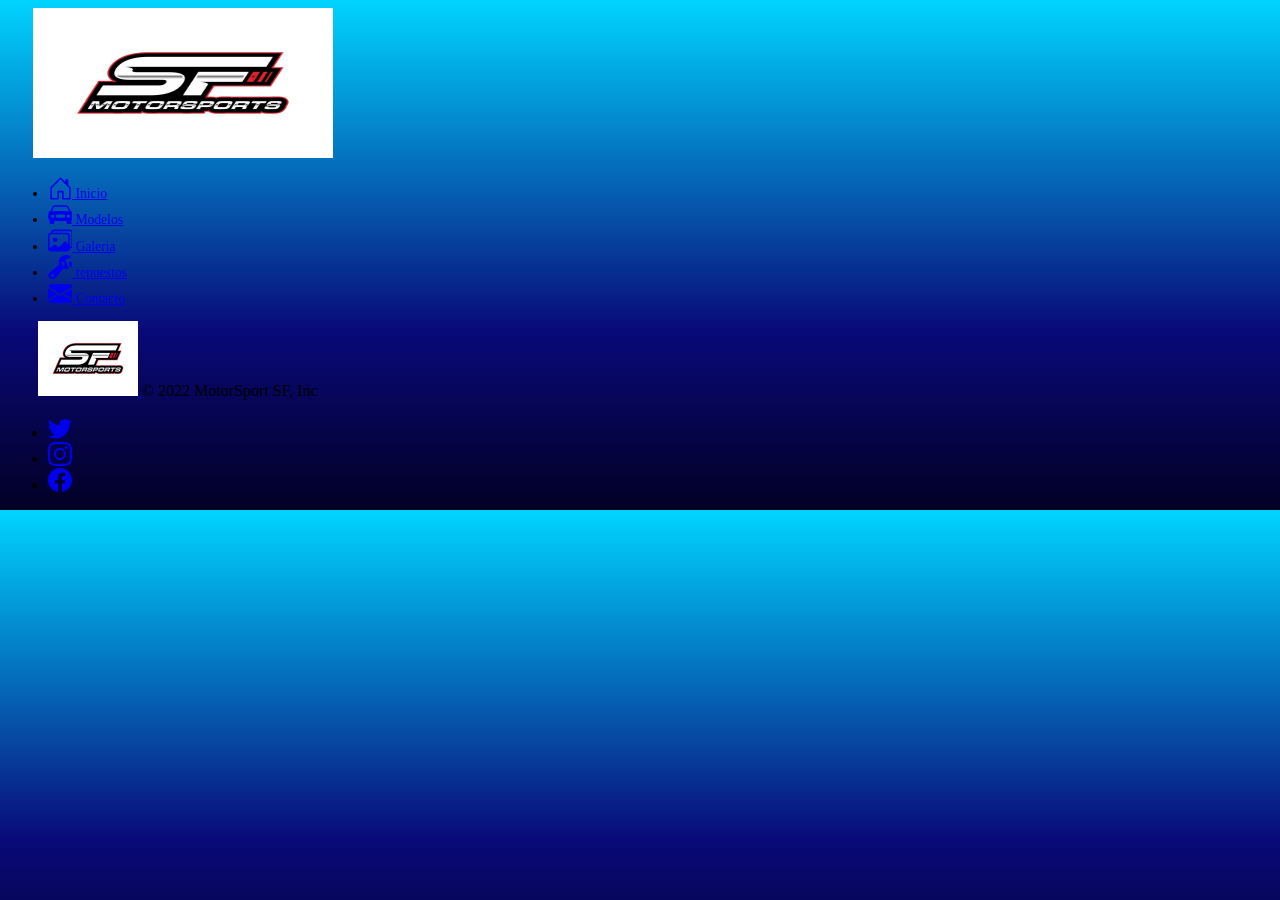
<file: Pages/repuestos.html>
<!DOCTYPE html>
<html lang="es">
<head>
    <meta charset="UTF-8">
    <meta http-equiv="X-UA-Compatible" content="IE=edge">
    <meta name="viewport" content="width=device-width, initial-scale=1.0">
    <title>MotorSport SF</title>
    <!-- CSS only -->
<link href="https://cdn.jsdelivr.net/npm/bootstrap@5.2.2/dist/css/bootstrap.min.css" rel="stylesheet" integrity="sha384-Zenh87qX5JnK2Jl0vWa8Ck2rdkQ2Bzep5IDxbcnCeuOxjzrPF/et3URy9Bv1WTRi" crossorigin="anonymous">
<link rel="stylesheet" href="/CSS/style.css">
</head>
<body>
  <svg xmlns="http://www.w3.org/2000/svg" style="display: none;">
    <symbol id="facebook" viewBox="0 0 16 16">
      <path d="M16 8.049c0-4.446-3.582-8.05-8-8.05C3.58 0-.002 3.603-.002 8.05c0 4.017 2.926 7.347 6.75 7.951v-5.625h-2.03V8.05H6.75V6.275c0-2.017 1.195-3.131 3.022-3.131.876 0 1.791.157 1.791.157v1.98h-1.009c-.993 0-1.303.621-1.303 1.258v1.51h2.218l-.354 2.326H9.25V16c3.824-.604 6.75-3.934 6.75-7.951z"/>
    </symbol>
    <symbol id="instagram" viewBox="0 0 16 16">
        <path d="M8 0C5.829 0 5.556.01 4.703.048 3.85.088 3.269.222 2.76.42a3.917 3.917 0 0 0-1.417.923A3.927 3.927 0 0 0 .42 2.76C.222 3.268.087 3.85.048 4.7.01 5.555 0 5.827 0 8.001c0 2.172.01 2.444.048 3.297.04.852.174 1.433.372 1.942.205.526.478.972.923 1.417.444.445.89.719 1.416.923.51.198 1.09.333 1.942.372C5.555 15.99 5.827 16 8 16s2.444-.01 3.298-.048c.851-.04 1.434-.174 1.943-.372a3.916 3.916 0 0 0 1.416-.923c.445-.445.718-.891.923-1.417.197-.509.332-1.09.372-1.942C15.99 10.445 16 10.173 16 8s-.01-2.445-.048-3.299c-.04-.851-.175-1.433-.372-1.941a3.926 3.926 0 0 0-.923-1.417A3.911 3.911 0 0 0 13.24.42c-.51-.198-1.092-.333-1.943-.372C10.443.01 10.172 0 7.998 0h.003zm-.717 1.442h.718c2.136 0 2.389.007 3.232.046.78.035 1.204.166 1.486.275.373.145.64.319.92.599.28.28.453.546.598.92.11.281.24.705.275 1.485.039.843.047 1.096.047 3.231s-.008 2.389-.047 3.232c-.035.78-.166 1.203-.275 1.485a2.47 2.47 0 0 1-.599.919c-.28.28-.546.453-.92.598-.28.11-.704.24-1.485.276-.843.038-1.096.047-3.232.047s-2.39-.009-3.233-.047c-.78-.036-1.203-.166-1.485-.276a2.478 2.478 0 0 1-.92-.598 2.48 2.48 0 0 1-.6-.92c-.109-.281-.24-.705-.275-1.485-.038-.843-.046-1.096-.046-3.233 0-2.136.008-2.388.046-3.231.036-.78.166-1.204.276-1.486.145-.373.319-.64.599-.92.28-.28.546-.453.92-.598.282-.11.705-.24 1.485-.276.738-.034 1.024-.044 2.515-.045v.002zm4.988 1.328a.96.96 0 1 0 0 1.92.96.96 0 0 0 0-1.92zm-4.27 1.122a4.109 4.109 0 1 0 0 8.217 4.109 4.109 0 0 0 0-8.217zm0 1.441a2.667 2.667 0 1 1 0 5.334 2.667 2.667 0 0 1 0-5.334z"/>
    </symbol>
    <symbol id="twitter" viewBox="0 0 16 16">
      <path d="M5.026 15c6.038 0 9.341-5.003 9.341-9.334 0-.14 0-.282-.006-.422A6.685 6.685 0 0 0 16 3.542a6.658 6.658 0 0 1-1.889.518 3.301 3.301 0 0 0 1.447-1.817 6.533 6.533 0 0 1-2.087.793A3.286 3.286 0 0 0 7.875 6.03a9.325 9.325 0 0 1-6.767-3.429 3.289 3.289 0 0 0 1.018 4.382A3.323 3.323 0 0 1 .64 6.575v.045a3.288 3.288 0 0 0 2.632 3.218 3.203 3.203 0 0 1-.865.115 3.23 3.23 0 0 1-.614-.057 3.283 3.283 0 0 0 3.067 2.277A6.588 6.588 0 0 1 .78 13.58a6.32 6.32 0 0 1-.78-.045A9.344 9.344 0 0 0 5.026 15z"/>
    </symbol>
  </svg>

    
    <header>
      <nav class="px-3 py-2 text-bg-dark">
        <div class="container">
          <div class="d-flex flex-wrap align-items-center justify-content-center justify-content-lg-start">
            <a href="index.html" class="d-flex align-items-center my-2 my-lg-0 me-lg-auto text-white text-decoration-none">
              <svg class="bi me-2" width="25" height="25" role="img" aria-label="MotorSport SF"><img class="logoCar" src="/Images/Logo MotorSport.jpg" alt="logo de pagina"><use xlink:href="#logoPagina"/></svg>
            </a>
    
              <ul class="nav col-12 col-lg-auto my-2 justify-content-center my-md-0 text-small">
                <li>
                  <a href="/index.html" class="nav-link text-white">
                    <svg class="bi d-block mx-auto mb-1" width="24" height="24"><svg xmlns="http://www.w3.org/2000/svg" width="25" height="25" fill="currentColor" class="bi bi-house-door" viewBox="0 0 16 16">
                        <path d="M8.354 1.146a.5.5 0 0 0-.708 0l-6 6A.5.5 0 0 0 1.5 7.5v7a.5.5 0 0 0 .5.5h4.5a.5.5 0 0 0 .5-.5v-4h2v4a.5.5 0 0 0 .5.5H14a.5.5 0 0 0 .5-.5v-7a.5.5 0 0 0-.146-.354L13 5.793V2.5a.5.5 0 0 0-.5-.5h-1a.5.5 0 0 0-.5.5v1.293L8.354 1.146zM2.5 14V7.707l5.5-5.5 5.5 5.5V14H10v-4a.5.5 0 0 0-.5-.5h-3a.5.5 0 0 0-.5.5v4H2.5z"/>
                      </svg><use xlink:href="#inicio"/></svg>
                    Inicio
                  </a>
                </li>
                <li>
                  <a href="modelos.html" class="nav-link text-white">
                    <svg class="bi d-block mx-auto mb-1" width="24" height="24"><svg xmlns="http://www.w3.org/2000/svg" width="25" height="25" fill="currentColor" class="bi bi-car-front-fill" viewBox="0 0 16 16">
                        <path fill-rule="evenodd" d="M2.52 3.515A2.5 2.5 0 0 1 4.82 2h6.362c1 0 1.904.596 2.298 1.515l.792 1.848c.075.175.21.319.38.404.5.25.855.715.965 1.262l.335 1.679c.033.161.049.325.049.49v.413c0 .814-.39 1.543-1 1.997V13.5a.5.5 0 0 1-.5.5h-2a.5.5 0 0 1-.5-.5v-1.338c-1.292.048-2.745.088-4 .088s-2.708-.04-4-.088V13.5a.5.5 0 0 1-.5.5h-2a.5.5 0 0 1-.5-.5v-1.892c-.61-.454-1-1.183-1-1.997v-.413a2.5 2.5 0 0 1 .049-.49l.335-1.68c.11-.546.465-1.012.964-1.261a.807.807 0 0 0 .381-.404l.792-1.848ZM3 10a1 1 0 1 0 0-2 1 1 0 0 0 0 2Zm10 0a1 1 0 1 0 0-2 1 1 0 0 0 0 2ZM6 8a1 1 0 0 0 0 2h4a1 1 0 1 0 0-2H6ZM2.906 5.189l.956-1.913A.5.5 0 0 1 4.309 3h7.382a.5.5 0 0 1 .447.276l.956 1.913a.51.51 0 0 1-.497.731c-.91-.073-3.35-.17-4.597-.17-1.247 0-3.688.097-4.597.17a.51.51 0 0 1-.497-.731Z"/>
                      </svg></svg><use xlink:href="#modelos"/></svg>
                    Modelos
                  </a>
                </li>
                <li>
                  <a href="galeria.html" class="nav-link text-white">
                    <svg class="bi d-block mx-auto mb-1" width="24" height="24"><svg xmlns="http://www.w3.org/2000/svg" width="25" height="25" fill="currentColor" class="bi bi-images" viewBox="0 0 16 16">
                        <path d="M4.502 9a1.5 1.5 0 1 0 0-3 1.5 1.5 0 0 0 0 3z"/>
                        <path d="M14.002 13a2 2 0 0 1-2 2h-10a2 2 0 0 1-2-2V5A2 2 0 0 1 2 3a2 2 0 0 1 2-2h10a2 2 0 0 1 2 2v8a2 2 0 0 1-1.998 2zM14 2H4a1 1 0 0 0-1 1h9.002a2 2 0 0 1 2 2v7A1 1 0 0 0 15 11V3a1 1 0 0 0-1-1zM2.002 4a1 1 0 0 0-1 1v8l2.646-2.354a.5.5 0 0 1 .63-.062l2.66 1.773 3.71-3.71a.5.5 0 0 1 .577-.094l1.777 1.947V5a1 1 0 0 0-1-1h-10z"/>
                      </svg><use xlink:href="#galeria"/></svg>
                    Galeria
                  </a>
                </li>
                <li>
                  <a href="repuestos.html" class="nav-link text-secondary">
                    <svg class="bi d-block mx-auto mb-1" width="24" height="24"><svg xmlns="http://www.w3.org/2000/svg" width="25" height="25" fill="currentColor" class="bi bi-wrench-adjustable" viewBox="0 0 16 16">
                        <path d="M16 4.5a4.492 4.492 0 0 1-1.703 3.526L13 5l2.959-1.11c.027.2.041.403.041.61Z"/>
                        <path d="M11.5 9c.653 0 1.273-.139 1.833-.39L12 5.5 11 3l3.826-1.53A4.5 4.5 0 0 0 7.29 6.092l-6.116 5.096a2.583 2.583 0 1 0 3.638 3.638L9.908 8.71A4.49 4.49 0 0 0 11.5 9Zm-1.292-4.361-.596.893.809-.27a.25.25 0 0 1 .287.377l-.596.893.809-.27.158.475-1.5.5a.25.25 0 0 1-.287-.376l.596-.893-.809.27a.25.25 0 0 1-.287-.377l.596-.893-.809.27-.158-.475 1.5-.5a.25.25 0 0 1 .287.376ZM3 14a1 1 0 1 1 0-2 1 1 0 0 1 0 2Z"/>
                      </svg><use xlink:href="#repuestos"/></svg>
                    repuestos
                  </a>
                </li>
                <li>
                  <a href="contacto.html" class="nav-link text-white">
                    <svg class="bi d-block mx-auto mb-1" width="24" height="24"><svg xmlns="http://www.w3.org/2000/svg" width="25" height="25" fill="currentColor" class="bi bi-envelope-fill" viewBox="0 0 16 16">
                        <path d="M.05 3.555A2 2 0 0 1 2 2h12a2 2 0 0 1 1.95 1.555L8 8.414.05 3.555ZM0 4.697v7.104l5.803-3.558L0 4.697ZM6.761 8.83l-6.57 4.027A2 2 0 0 0 2 14h12a2 2 0 0 0 1.808-1.144l-6.57-4.027L8 9.586l-1.239-.757Zm3.436-.586L16 11.801V4.697l-5.803 3.546Z"/>
                      </svg><use xlink:href="#people-circle"/></svg>
                    Contacto
                  </a>
                </li>
              </ul>
            </div>
          </div>
        </nav>
        
      </header>


      <main>








        
      </main>

    
<div class="container">
      <footer class="d-flex flex-wrap justify-content-between align-items-center py-3 my-4 border-top">
        <div class="col-md-4 d-flex align-items-center">
          <a href="/index.html" class="mb-3 me-2 mb-md-0 text-muted text-decoration-none lh-1">
            <svg class="bi" width="30" height="24"><img class="logoFooter" src="/Images/Logo MotorSport.jpg" alt="footer de pagina"><use xlink:href="#footerLogo"/></svg>
          </a>
          <span class="mb-3 mb-md-0 text-muted">&copy; 2022 MotorSport SF, Inc</span>
        </div>
    
        <ul class="nav col-md-4 justify-content-end list-unstyled d-flex">
          <li class="ms-3"><a class="text-muted" href="https://twitter.com/nicolas_aguss04"><svg class="bi" width="24" height="24"><use xlink:href="#twitter"/></svg></a></li>
          <li class="ms-3"><a class="text-muted" href="https://www.instagram.com/nicolas.agusstin/"><svg class="bi" width="24" height="24"><use xlink:href="#instagram"/></svg></a></li>
          <li class="ms-3"><a class="text-muted" href="https://www.facebook.com/nicolas.agusstin04"><svg class="bi" width="24" height="24"><use xlink:href="#facebook"/></svg></a></li>
        </ul>
      </footer>
    </div>

    </div>
    

    <!-- JavaScript Bundle with Popper -->
<script src="https://cdn.jsdelivr.net/npm/bootstrap@5.2.2/dist/js/bootstrap.bundle.min.js" integrity="sha384-OERcA2EqjJCMA+/3y+gxIOqMEjwtxJY7qPCqsdltbNJuaOe923+mo//f6V8Qbsw3" crossorigin="anonymous"></script>
</body>
</html>
</file>
<file: CSS/style.css>
.form-control-dark {
  border-color: var(--bs-gray);
}
.form-control-dark:focus {
  border-color: #fff;
  box-shadow: 0 0 0 .25rem rgba(255, 255, 255, .25);
}

.text-small {
  font-size: 85%;
}

.dropdown-toggle {
  outline: 0;
}

.logoCar {
  width: 300px;
  height: 150px;
}


body {
  background: rgb(2,0,36);
  background: linear-gradient(0deg, rgba(2,0,36,1) 0%, rgba(9,9,121,1) 35%, rgba(0,212,255,1) 100%);
}

*/*.fordFiesta {
  width: 1000px;
}*/

/* 
.carousel-inner img {
    width: 500px;
    height: 500px;
}

.carousel-inner{
 height: 500px;
 width: 1000px;
}

.carousel-item {
  height: 140px;
} */

.alto {
  height: 800px;
  object-fit:contain;
}

.bienvenida {
  text-decoration: font-family: 'Bebas Neue', cursive;

}

.historia {
  color: #fff;
}


/*footer*/

.bd-placeholder-img {
  font-size: 1.125rem;
  text-anchor: middle;
  -webkit-user-select: none;
  -moz-user-select: none;
  user-select: none;
}

@media (min-width: 768px) {
  .bd-placeholder-img-lg {
    font-size: 3.5rem;
  }
}

.b-example-divider {
  height: 3rem;
  background-color: rgba(0, 0, 0, .1);
  border: solid rgba(0, 0, 0, .15);
  border-width: 1px 0;
  box-shadow: inset 0 .5em 1.5em rgba(0, 0, 0, .1), inset 0 .125em .5em rgba(0, 0, 0, .15);
}

.b-example-vr {
  flex-shrink: 0;
  width: 1.5rem;
  height: 100vh;
}

.bi {
  vertical-align: -.125em;
  fill: currentColor;
}

.nav-scroller {
  position: relative;
  z-index: 2;
  height: 2.75rem;
  overflow-y: hidden;
}

.nav-scroller .nav {
  display: flex;
  flex-wrap: nowrap;
  padding-bottom: 1rem;
  margin-top: -1px;
  overflow-x: auto;
  text-align: center;
  white-space: nowrap;
  -webkit-overflow-scrolling: touch;
}

.logoFooter {
  width: 100px;
}

.videoIndex {

}

.cartasVenta {
  width: 500px;
}
</file>
